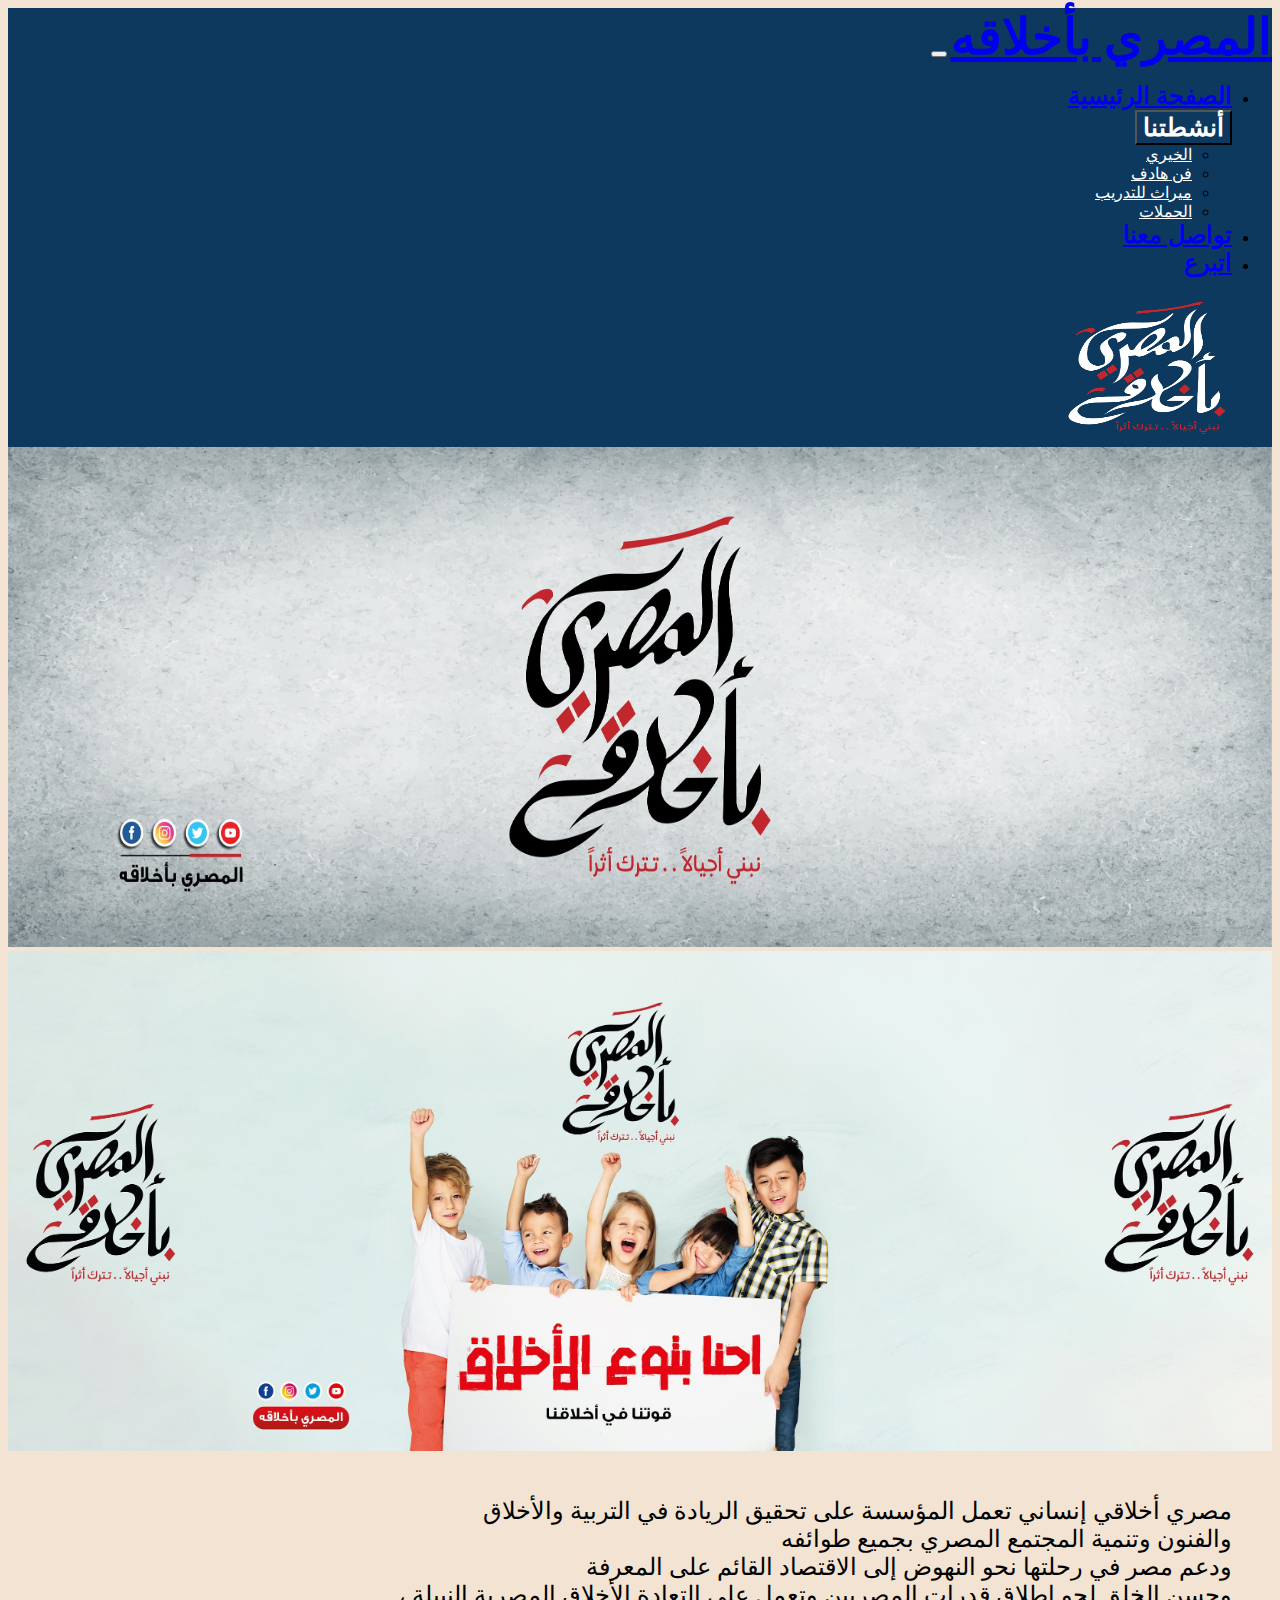
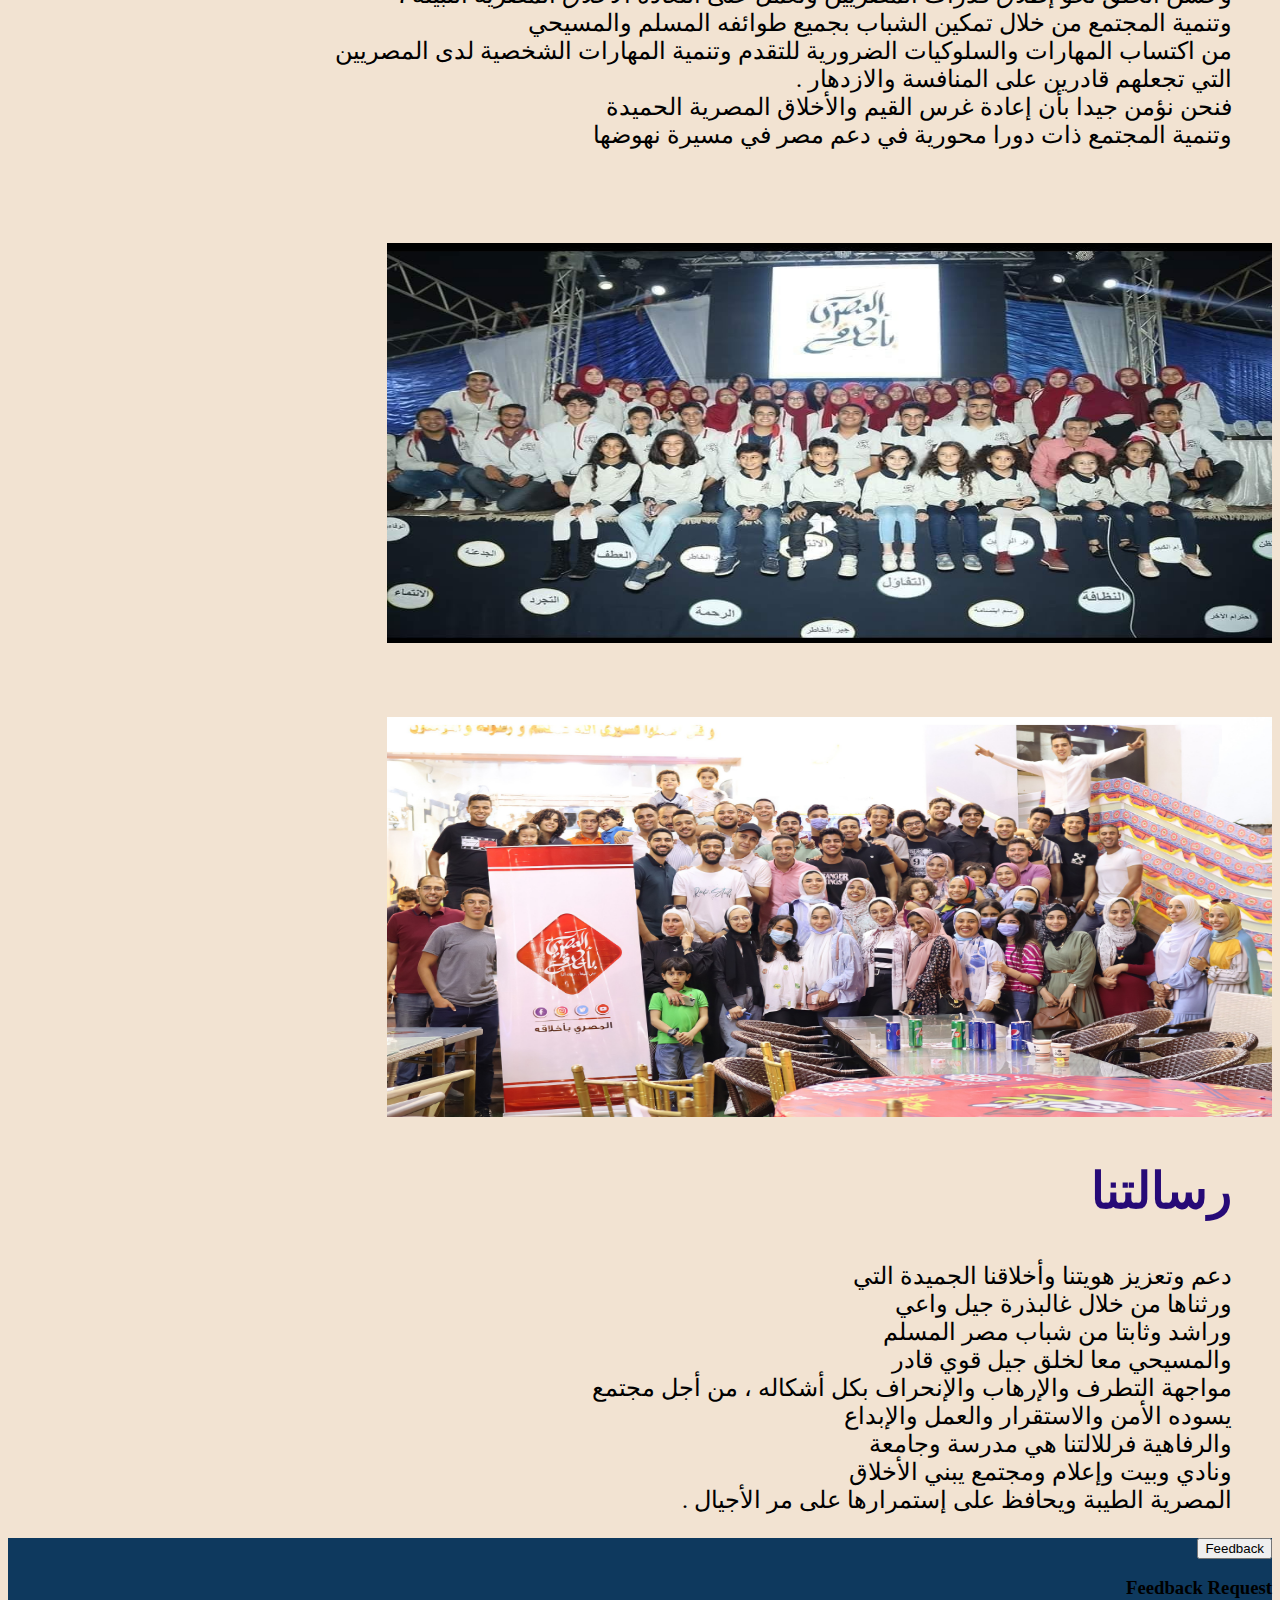
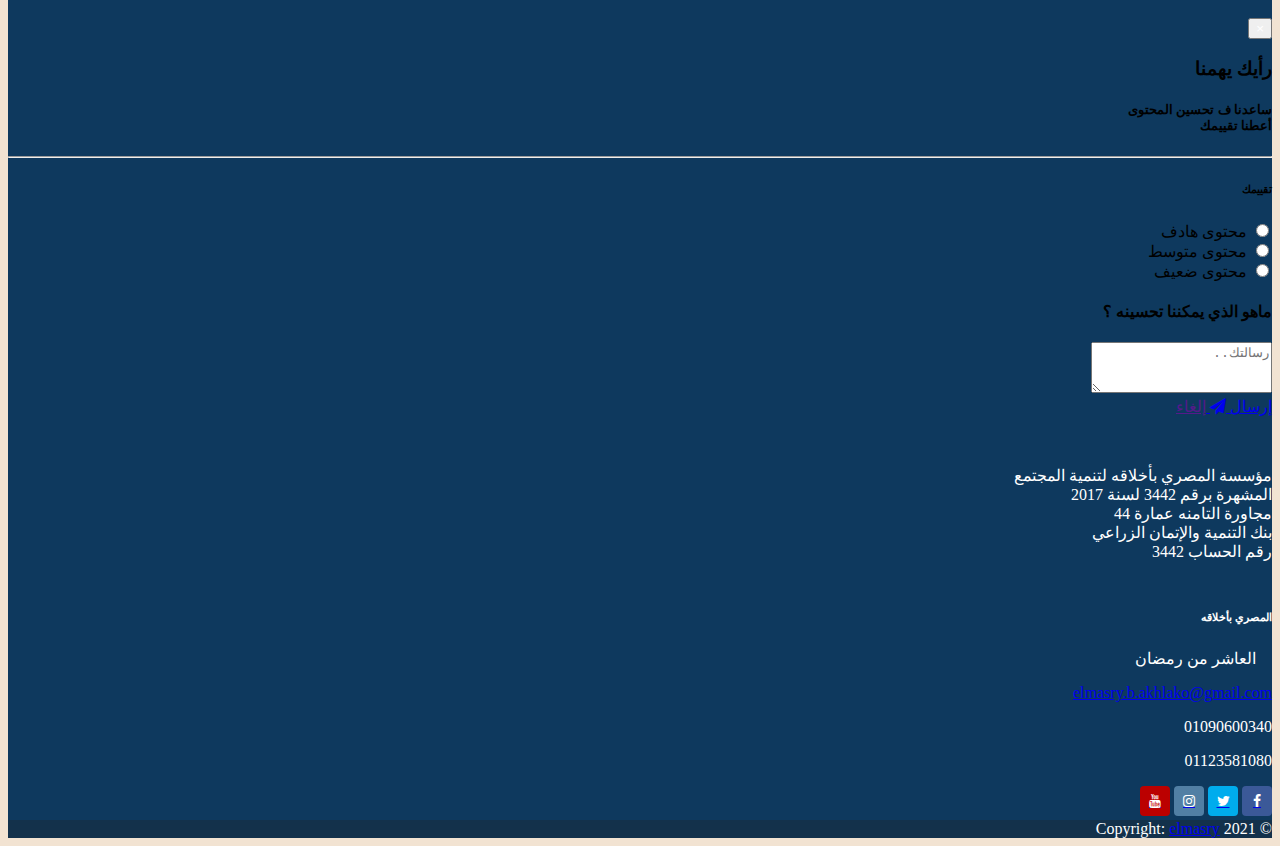
<file: index.html>
<!DOCTYPE html>
<html lang="en">

<head>
    <meta charset="UTF-8">
    <meta name="viewport" content="width=device-width, initial-scale=1.0">
    <title>Document</title>
    <link href="https://fonts.googleapis.com/css?family=Nunito:200,300,400,700" rel="stylesheet">
    <link rel="stylesheet" href="https://stackpath.bootstrapcdn.com/bootstrap/4.1.3/css/bootstrap.min.css"
        integrity="sha384-MCw98/SFnGE8fJT3GXwEOngsV7Zt27NXFoaoApmYm81iuXoPkFOJwJ8ERdknLPMO" crossorigin="anonymous">

    <link rel="stylesheet" href="https://cdnjs.cloudflare.com/ajax/libs/font-awesome/4.7.0/css/font-awesome.min.css">
    <link rel="stylesheet" href="style.css">


</head>

<body>
    <nav class="navbar navbar-expand-lg navbar-dark ">
        <div class="hak container-fluid">
            <a class="navbar-brand" href="index.html">المصري بأخلاقه</a>
            <button class="navbar-toggler" data-toggle="collapse" data-target="#navbarNav">
                <span class="navbar-toggler-icon"></span>
            </button>
            <div class="collapse navbar-collapse" id="navbarNav">
                <ul class="navbar-nav">
                    <li class="nav-item">
                        <a class="nav-link active" aria-current="page" href="index.html">الصفحة الرئيسية</a>
                    </li>
                    <div class="dropdown">
                        <button class="btn btn-default dropdown-toggle" type="button" id="dropdownMenu1"
                            data-toggle="dropdown" aria-haspopup="true" aria-expanded="true">
                            <b>أنشطتنا</b>
                            <span class="caret"></span>
                        </button>
                        <ul class="dropdown-menu" aria-labelledby="dropdownMenu1">
                            <li><a href="khairy.html">الخيري</a></li>
                            <li><a href="fan.html">فن هادف</a></li>
                            <li><a href="mirath.html">ميراث للتدريب</a></li>
                            <li><a href="hamalat.html">الحملات</a></li>
                        </ul>
                    </div>


                    <li class="nav-item">
                        <a class="nav-link " href="contact.html"> تواصل معنا</a>
                    </li>
                    <li class="nav-item">
                        <a class="nav-link " href="tabaro3.html"> اتبرع </a>
                    </li>
                </ul>
            </div>
        </div>


        <img src="img/logo RGB-01.png" style="width: 250px; height: 150px;" alt="photo">

    </nav>

    <div id="carouselExampleControls" class="carousel slide" data-ride="carousel">
        <div class="carousel-inner">
            <div class="carousel-item active">
                <img src="img/4.jpg" class="d-block " alt="...">
            </div>
            <div class="carousel-item">
                <img src="img/6.jpg" class="d-block " alt="...">
            </div>
        </div>

        <!-- control -->
        <a class="carousel-control-prev" href="#carouselExampleControls" role="button" data-slide="prev">
            <span class="carousel-control-prev-icon" aria-hidden="true"></span>
            <span class="sr-only">Previous</span>
        </a>
        <a class="carousel-control-next" href="#carouselExampleControls" role="button" data-slide="next">
            <span class="carousel-control-next-icon" aria-hidden="true"></span>
            <span class="sr-only">Next</span>
        </a>
    </div>
    <!-- <figure>
        <audio controls src="audio/ebni.mpeg" autoplay>
        </audio>
    </figure> -->
    <section class="container-fluid px-0">
        <div class="row justify-content-center">
            <div class="col-lg-6">
                <div id="headingGroup" class="text-white text-center d-none d-lg-block mt-5">
                    <blockquote style="color: black;">
                        <h2 style="color: rgb(39,10,119);font-weight: bold; font-size: 50px;"> </h2>
                        مصري أخلاقي إنساني تعمل المؤسسة على تحقيق الريادة في التربية والأخلاق <br>
                        والفنون وتنمية المجتمع المصري بجميع طوائفه <br>
                        ودعم مصر في رحلتها نحو النهوض إلى الاقتصاد القائم على المعرفة <br>
                        وحسن الخلق لحو إطلاق قدرات المصريين وتعمل على التعادة الأخلاق المصرية النبيلة ،<br>
                        وتنمية المجتمع من خلال تمكين الشباب بجميع طوائفه المسلم والمسيحي<br>
                        من اكتساب المهارات والسلوكيات الضرورية للتقدم وتنمية المهارات الشخصية لدى المصريين <br>
                        التي تجعلهم قادرين على المنافسة والازدهار . <br>
                        فنحن نؤمن جيدا بأن إعادة غرس القيم والأخلاق المصرية الحميدة<br>
                        وتنمية المجتمع ذات دورا محورية في دعم مصر في مسيرة نهوضها<br>
                    </blockquote>
                </div>
            </div>
            <div class="col-lg-6"><img class="img-fluid" src="img/MAIN.jpeg" alt=""></div>
        </div>
    </section>
    <section class="container-fluid px-0">
        <div class="row justify-content-center">
            <div class="col-lg-6"><img class="img-fluid" src="img/final (2).jpg" alt="">
            </div>
            <div class="col-lg-6">
                <div id="headingGroup" class="text-white text-center d-none d-lg-block mt-5">
                    <blockquote style="color: black;">
                        <h2 style="color: rgb(39, 10, 119);font-weight: bold; font-size: 50px;">رسالتنا </h2>
                        دعم وتعزيز هويتنا وأخلاقنا الجميدة التي<br>
                        ورثناها من خلال غالبذرة جيل واعي<br> وراشد وثابتا من شباب مصر المسلم <br> والمسيحي معا لخلق
                        جيل قوي قادر<br>
                        مواجهة التطرف والإرهاب والإنحراف بكل أشكاله ، من أجل مجتمع<br>

                        يسوده الأمن والاستقرار والعمل والإبداع<br>
                        والرفاهية فرللالتنا هي مدرسة وجامعة<br>
                        ونادي وبيت وإعلام ومجتمع يبني الأخلاق<br>
                        المصرية الطيبة ويحافظ على إستمرارها على مر الأجيال .
                    </blockquote>
                </div>
            </div>
        </div>
    </section>
    <!-- Footer -->
    <footer class=" back text-center text-lg-start bg-light text-muted">
        <section class="ft bg-gray" style=" top: 100px; background-color:#0e395e ; color: white;">
            <div class="container text-center text-md-start mt-5">
                <!-- Grid row -->
                <div class="row mt-3">
                    <button type="button" class="btn btn-outline-primary btn-lg openmodal" data-toggle="modal"
                        data-target="#myModal">Feedback</button>
                    <div id="myModal" class="modal fade" role="dialog" style="color: black;">
                        <div class="modal-dialog">
                            <div class="modal-content">
                                <div class="modal-header">
                                    <h3 class="mt-0">Feedback Request</h3>
                                    <!--Close/Cross Button--> <button type="button" class="close" data-dismiss="modal"
                                        style="color: white;">&times;</button>
                                </div>
                                <div class="modal-body text-center "> <i
                                        class="far fa-file-alt fa-4x mb-3 animated rotateIn icon1"></i>
                                    <h3>رأيك يهمنا </h3>
                                    <h5>ساعدنا ف تحسين المحتوى<strong><br>أعطنا تقييمك</strong></h5>
                                    <hr>
                                    <h6>تقييمك</h6>
                                </div>
                                <div class="form-check mb-4"> <input name="feedback" type="radio"> <label
                                        class="ml-3">محتوى هادف</label> </div>
                                <div class="form-check mb-4"> <input name="feedback" type="radio"> <label
                                        class="ml-3">محتوى متوسط</label>
                                </div>
                                <div class="form-check mb-4"> <input name="feedback" type="radio"> <label
                                        class="ml-3">محتوى ضعيف</label> </div>
                                <div class="text-center">
                                    <h4>ماهو الذي يمكننا تحسينه ؟</h4>
                                </div> <textarea type="textarea" placeholder="رسالتك.." rows="3"></textarea>
                                <div class="modal-footer"> <a href="mailto:elmasry.b.akhlako@gmail.com"
                                        class="btn btn-primary">إرسال <i class="fa fa-paper-plane"></i>
                                    </a> <a href="" class="btn btn-outline-primary" data-dismiss="modal">إلغاء</a>
                                </div>
                            </div>
                        </div>
                    </div>
                </div>
                <div class="row mt-3">
                    <!-- Grid column -->
                    <div class="col-md-3 col-lg-4 col-xl-3 mx-auto mb-4">
                        <!-- Content -->
                        <h6 class="text-uppercase fw-bold mb-4" style="margin-top: 50px;">
                            <i class="fas fa-gem me-3"></i>
                        </h6>
                        <p>
                            مؤسسة المصري بأخلاقه لتنمية المجتمع <br>
                            المشهرة برقم 3442 لسنة 2017 <br>
                            مجاورة التامنه عمارة 44 <br>
                            بنك التنمية والإتمان الزراعي <br>
                            رقم الحساب 3442
                        </p>
                    </div>

                    <!-- Grid column -->
                    <div class="col-md-4 col-lg-3 col-xl-3 mx-auto mb-md-0 mb-4">
                        <!-- Links -->
                        <h6 class="text-uppercase fw-bold mb-4" style="margin-top: 50px;">
                            <b>المصري بأخلاقه</b>
                        </h6>
                        <p><i class="fas fa-home me-3"></i> العاشر من رمضان</p>
                        <p>
                            <i class="fas fa-envelope me-3"></i>
                            <a class="text-reset fw-bold"
                                href="mailto:elmasry.b.akhlako@gmail.com">elmasry.b.akhlako@gmail.com</a>
                        </p>
                        <p><i class="fas fa-phone me-3"></i> 01090600340</p>
                        <p><i class="fas fa-print me-3"></i> 01123581080</p>
                    </div>
                </div>
            </div>
        </section>
        <div style="clear:both; margin-left:0px">
        </div>

        <section class="wow fadeIn bg-gray animated"
            style="visibility: visible; animation-name: fadeIn; background-color: #0e395e;">
            <div class="container">
                <div class="row">
                    <div class="col-md-12 col-sm-12 center-col text-center">
                        <a href="https://www.facebook.com/elmasry.b.akhlako/" class="btn social-icon button"
                            data-abc="true"><i class="fa fa-facebook btn-round"></i></a>
                        <a href="https://twitter.com/akhlako?s=08" class="btn social-icon button" data-abc="true"><i
                                class="fa fa-twitter btn-round"></i></a>
                        <a href="https://www.instagram.com/elmasry_bakhlako/?utm_medium=copy_link"
                            class="btn social-icon button" data-abc="true">
                            <i class="fa fa-instagram btn-round"></i></a>
                        <a href="https://www.youtube.com/channel/UCk09HubBhF2yIQePOzalS5g"
                            class="btn social-icon button" data-abc="true"><i class="fa fa-youtube btn-round"></i></a>


                    </div>
                </div>
            </div>
            <!-- Section: Links  -->
            <div class="text-center p-4" style="background-color:#13314b; color:white;">
                © 2021 Copyright:
                <a class="text-reset fw-bold" href="index.html">elmasry</a>
            </div>
            </div>
        </section>

    </footer>
    <script src="https://code.jquery.com/jquery-3.3.1.slim.min.js"
        integrity="sha384-q8i/X+965DzO0rT7abK41JStQIAqVgRVzpbzo5smXKp4YfRvH+8abtTE1Pi6jizo" crossorigin="anonymous">
    </script>
    <script src="https://cdnjs.cloudflare.com/ajax/libs/popper.js/1.14.3/umd/popper.min.js"
        integrity="sha384-ZMP7rVo3mIykV+2+9J3UJ46jBk0WLaUAdn689aCwoqbBJiSnjAK/l8WvCWPIPm49" crossorigin="anonymous">
    </script>
    <script src="https://stackpath.bootstrapcdn.com/bootstrap/4.1.3/js/bootstrap.min.js"
        integrity="sha384-ChfqqxuZUCnJSK3+MXmPNIyE6ZbWh2IMqE241rYiqJxyMiZ6OW/JmZQ5stwEULTy" crossorigin="anonymous">
    </script>


</body>

</html>
</file>
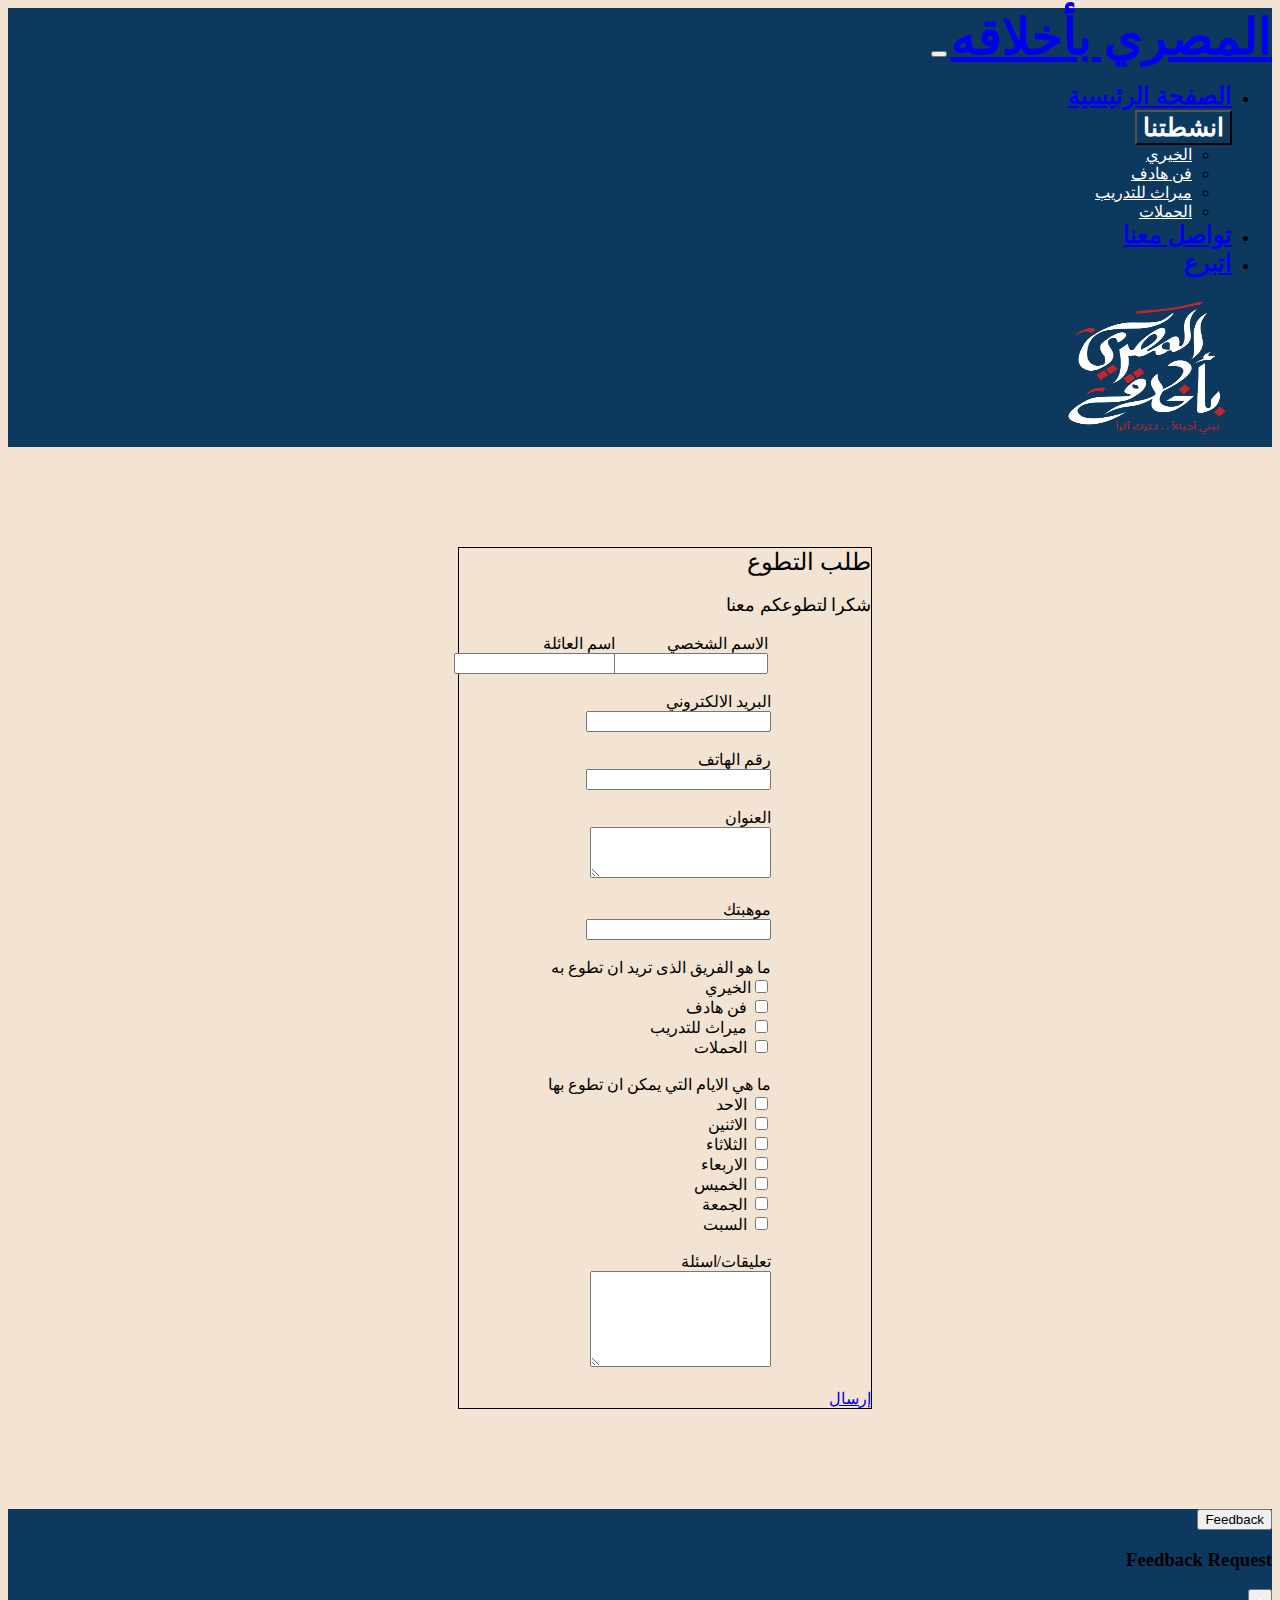
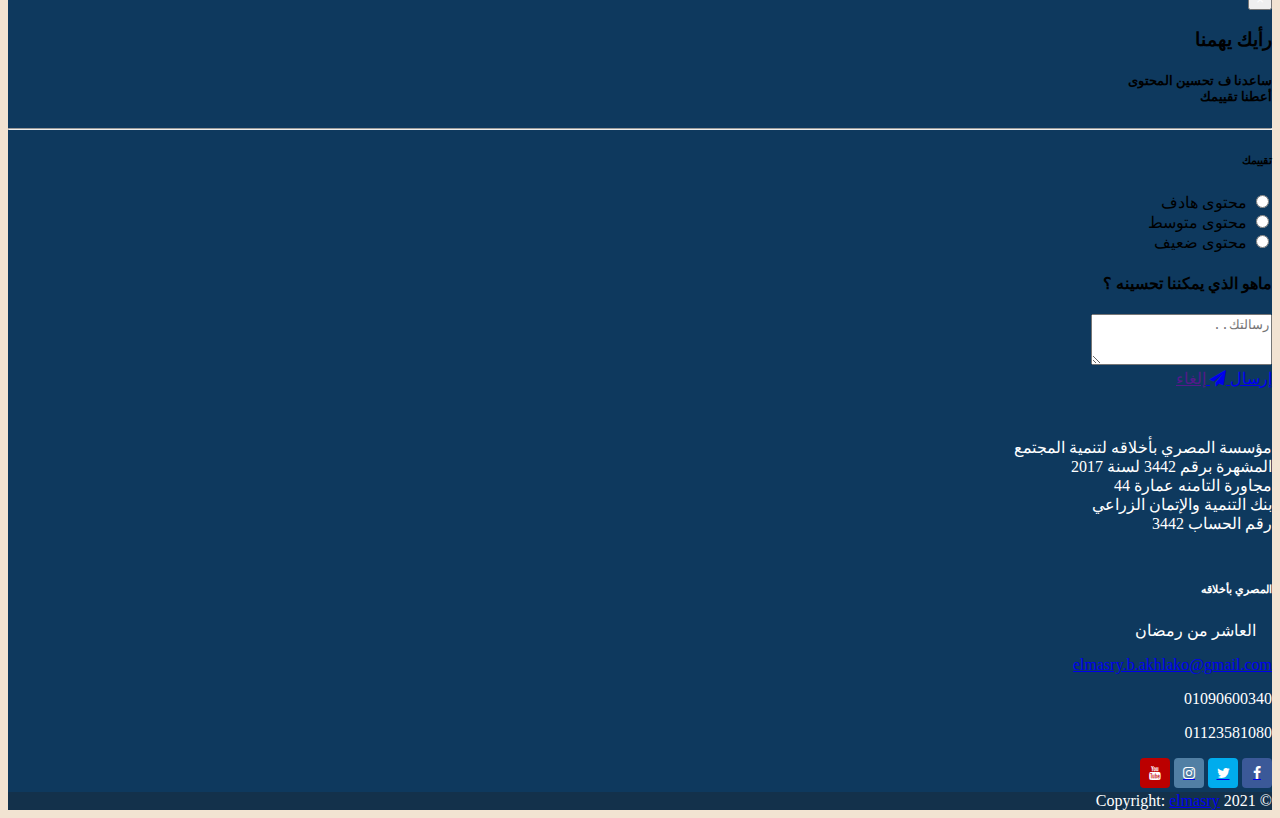
<file: contact.html>
<!DOCTYPE html>
<html lang="en">

<head>
    <meta charset="UTF-8">
    <meta name="viewport" content="width=device-width, initial-scale=1.0">
    <title>Document</title>
    <link href="https://fonts.googleapis.com/css?family=Nunito:200,300,400,700" rel="stylesheet">


    <link rel="stylesheet" href="https://stackpath.bootstrapcdn.com/bootstrap/4.1.3/css/bootstrap.min.css"
        integrity="sha384-MCw98/SFnGE8fJT3GXwEOngsV7Zt27NXFoaoApmYm81iuXoPkFOJwJ8ERdknLPMO" crossorigin="anonymous">

    <link rel="stylesheet" href="https://cdnjs.cloudflare.com/ajax/libs/font-awesome/4.7.0/css/font-awesome.min.css">
    <link rel="stylesheet" href="style.css">



</head>

<body>
    <nav class="navbar navbar-expand-lg navbar-dark ">
        <div class="hak container-fluid">
            <a class="navbar-brand" href="index.html">المصري بأخلاقه</a>
            <button class="navbar-toggler" data-toggle="collapse" data-target="#navbarNav">
                <span class="navbar-toggler-icon"></span>
            </button>
            <div class="collapse navbar-collapse" id="navbarNav">
                <ul class="navbar-nav">
                    <li class="nav-item">
                        <a class="nav-link active" aria-current="page" href="index.html">الصفحة الرئيسية</a>
                    </li>
                    <div class="dropdown">
                        <button class="btn btn-default dropdown-toggle" type="button" id="dropdownMenu1"
                            data-toggle="dropdown" aria-haspopup="true" aria-expanded="true">
                            <b>انشطتنا</b>
                            <span class="caret"></span>
                        </button>
                        <ul class="dropdown-menu" aria-labelledby="dropdownMenu1">
                            <li><a href="khairy.html">الخيري</a></li>
                            <li><a href="fan.html">فن هادف</a></li>
                            <li><a href="mirath.html">ميراث للتدريب</a></li>
                            <li><a href="hamalat.html">الحملات</a></li>
                        </ul>
                    </div>

                    <li class="nav-item">
                        <a class="nav-link " href="contact.html"> تواصل معنا</a>
                    </li>
                    <li class="nav-item">
                        <a class="nav-link " href="tabaro3.html"> اتبرع </a>
                    </li>
                </ul>
            </div>
        </div>


        <img src="img/logo RGB-01.png" style="width: 250px; height: 150px;" alt="photo">

    </nav>

    <form method="post" action="//submit.form" onSubmit="return validateForm();" class="frm ">
        <div style="padding-bottom: 18px;font-size : 24px;direction: rtl;">طلب التطوع</div>
        <div style="padding-bottom: 18px;font-size : 18px;">شكرا لتطوعكم معنا
        </div>
        <div style="display: flex; padding-bottom: 18px;max-width : 450px;" class="infrm">
            <div style=" margin-left: 0; margin-right: 1%; width: 49%;">الاسم الشخصي<br />
                <input type="text" id="data_3" name="data_3" style="max-width: 100%;" class="form-control" />
            </div>
            <span></span>
            <div style=" margin-left: 1%; margin-right: 0; width: 49%;">اسم العائلة<br />
                <input type="text" id="data_4" name="data_4" style="max-width: 100%;" class="form-control" />
            </div>
        </div>
        <div style="padding-bottom: 18px;" class="infrm">البريد الالكتروني<br />
            <input type="text" id="data_5" name="data_5" style="max-width : 450px;" class="form-control" />
        </div>
        <div style="padding-bottom: 18px;" class="infrm">رقم الهاتف<br />
            <input type="text" id="data_6" name="data_6" style="max-width : 250px;" class="form-control" />
        </div>
        <div style="padding-bottom: 18px;" class="infrm">العنوان<br />
            <textarea id="data_7" false name="data_7" style="max-width : 450px;" rows="3"
                class="form-control"></textarea>
        </div>
        <div style="padding-bottom: 18px;" class="infrm">موهبتك <br />
            <input type="text" id="data_6" name="data_6" style="max-width : 250px;" class="form-control" />
        </div>
        <div style="padding-bottom: 18px;" class="infrm">ما هو الفريق الذى تريد ان تطوع به<br />
            <span><input type="checkbox" id="data_8_0" name="data_8" value="Sunday" />الخيري</span><br />
            <span><input type="checkbox" id="data_8_1" name="data_8" value="Monday" /> فن هادف</span><br />
            <span><input type="checkbox" id="data_8_2" name="data_8" value="Tuesday" /> ميراث للتدريب</span><br />
            <span><input type="checkbox" id="data_8_3" name="data_8" value="Wednesday" /> الحملات</span><br />
        </div>


        <div style="padding-bottom: 18px;" class="infrm">ما هي الايام التي يمكن ان تطوع بها<br />
            <span><input type="checkbox" id="data_8_0" name="data_8" value="Sunday" /> الاحد</span><br />
            <span><input type="checkbox" id="data_8_1" name="data_8" value="Monday" /> الاثنين</span><br />
            <span><input type="checkbox" id="data_8_2" name="data_8" value="Tuesday" /> الثلاثاء</span><br />
            <span><input type="checkbox" id="data_8_3" name="data_8" value="Wednesday" /> الاربعاء</span><br />
            <span><input type="checkbox" id="data_8_4" name="data_8" value="Thursday" /> الخميس</span><br />
            <span><input type="checkbox" id="data_8_5" name="data_8" value="Friday" /> الجمعة</span><br />
            <span><input type="checkbox" id="data_8_6" name="data_8" value="Saturday" /> السبت</span><br />
        </div>

        <div style="padding-bottom: 18px;" class="infrm">تعليقات/اسئلة<br />
            <textarea id="data_9" false name="data_9" style="max-width : 450px;" rows="6"
                class="form-control"></textarea>
        </div>
        <div class="modal-footer"> <a href="mailto:elmasry.b.akhlako@gmail.com" class="btn btn-primary">إرسال
            </a>
        </div>
    </form>

    <!-- Footer -->
    <footer class=" back text-center text-lg-start bg-light text-muted">
        <section class="ft bg-gray" style=" top: 100px; background-color:#0e395e ; color: white;">
            <div class="container text-center text-md-start mt-5">
                <!-- Grid row -->
                <div class="row mt-3">
                    <button type="button" class="btn btn-outline-primary btn-lg openmodal" data-toggle="modal"
                        data-target="#myModal">Feedback</button>
                    <div id="myModal" class="modal fade" role="dialog" style="color: black;">
                        <div class="modal-dialog">
                            <div class="modal-content">
                                <div class="modal-header">
                                    <h3 class="mt-0">Feedback Request</h3>
                                    <!--Close/Cross Button--> <button type="button" class="close" data-dismiss="modal"
                                        style="color: white;">&times;</button>
                                </div>
                                <div class="modal-body text-center "> <i
                                        class="far fa-file-alt fa-4x mb-3 animated rotateIn icon1"></i>
                                    <h3>رأيك يهمنا </h3>
                                    <h5>ساعدنا ف تحسين المحتوى<strong><br>أعطنا تقييمك</strong></h5>
                                    <hr>
                                    <h6>تقييمك</h6>
                                </div>
                                <div class="form-check mb-4"> <input name="feedback" type="radio"> <label
                                        class="ml-3">محتوى هادف</label> </div>
                                <div class="form-check mb-4"> <input name="feedback" type="radio"> <label
                                        class="ml-3">محتوى متوسط</label>
                                </div>
                                <div class="form-check mb-4"> <input name="feedback" type="radio"> <label
                                        class="ml-3">محتوى ضعيف</label> </div>
                                <div class="text-center">
                                    <h4>ماهو الذي يمكننا تحسينه ؟</h4>
                                </div> <textarea type="textarea" placeholder="رسالتك.." rows="3"></textarea>
                                <div class="modal-footer"> <a href="mailto:elmasry.b.akhlako@gmail.com"
                                        class="btn btn-primary">إرسال <i class="fa fa-paper-plane"></i>
                                    </a> <a href="" class="btn btn-outline-primary" data-dismiss="modal">إلغاء</a>
                                </div>
                            </div>
                        </div>
                    </div>
                </div>
                <div class="row mt-3">
                    <!-- Grid column -->
                    <div class="col-md-3 col-lg-4 col-xl-3 mx-auto mb-4">
                        <!-- Content -->
                        <h6 class="text-uppercase fw-bold mb-4" style="margin-top: 50px;">
                            <i class="fas fa-gem me-3"></i>
                        </h6>
                        <p>
                            مؤسسة المصري بأخلاقه لتنمية المجتمع <br>
                            المشهرة برقم 3442 لسنة 2017 <br>
                            مجاورة التامنه عمارة 44 <br>
                            بنك التنمية والإتمان الزراعي <br>
                            رقم الحساب 3442
                        </p>
                    </div>

                    <!-- Grid column -->
                    <div class="col-md-4 col-lg-3 col-xl-3 mx-auto mb-md-0 mb-4">
                        <!-- Links -->
                        <h6 class="text-uppercase fw-bold mb-4" style="margin-top: 50px;">
                            <b>المصري بأخلاقه</b>
                        </h6>
                        <p><i class="fas fa-home me-3"></i> العاشر من رمضان</p>
                        <p>
                            <i class="fas fa-envelope me-3"></i>
                            <a class="text-reset fw-bold"
                                href="mailto:elmasry.b.akhlako@gmail.com">elmasry.b.akhlako@gmail.com</a> </p>
                        <p><i class="fas fa-phone me-3"></i> 01090600340</p>
                        <p><i class="fas fa-print me-3"></i> 01123581080</p>
                    </div>
                </div>
            </div>
        </section>
        <div style="clear:both; margin-left:0px">
        </div>

        <section class="wow fadeIn bg-gray animated"
            style="visibility: visible; animation-name: fadeIn; background-color: #0e395e;">
            <div class="container">
                <div class="row">
                    <div class="col-md-12 col-sm-12 center-col text-center">
                        <a href="https://www.facebook.com/elmasry.b.akhlako/" class="btn social-icon button"
                            data-abc="true"><i class="fa fa-facebook btn-round"></i></a>
                        <a href="https://twitter.com/akhlako?s=08" class="btn social-icon button" data-abc="true"><i
                                class="fa fa-twitter btn-round"></i></a>
                        <a href="https://www.instagram.com/elmasry_bakhlako/?utm_medium=copy_link"
                            class="btn social-icon button" data-abc="true">
                            <i class="fa fa-instagram btn-round"></i></a>
                        <a href="https://www.youtube.com/channel/UCk09HubBhF2yIQePOzalS5g"
                            class="btn social-icon button" data-abc="true"><i class="fa fa-youtube btn-round"></i></a>


                    </div>
                </div>
            </div>
            <!-- Section: Links  -->
            <div class="text-center p-4" style="background-color:#13314b; color:white;">
                © 2021 Copyright:
                <a class="text-reset fw-bold" href="index.html">elmasry</a>
            </div>
            </div>
        </section>

    </footer>
    <script src="https://code.jquery.com/jquery-3.3.1.slim.min.js"
        integrity="sha384-q8i/X+965DzO0rT7abK41JStQIAqVgRVzpbzo5smXKp4YfRvH+8abtTE1Pi6jizo" crossorigin="anonymous">
    </script>
    <script src="https://cdnjs.cloudflare.com/ajax/libs/popper.js/1.14.3/umd/popper.min.js"
        integrity="sha384-ZMP7rVo3mIykV+2+9J3UJ46jBk0WLaUAdn689aCwoqbBJiSnjAK/l8WvCWPIPm49" crossorigin="anonymous">
    </script>
    <script src="https://stackpath.bootstrapcdn.com/bootstrap/4.1.3/js/bootstrap.min.js"
        integrity="sha384-ChfqqxuZUCnJSK3+MXmPNIyE6ZbWh2IMqE241rYiqJxyMiZ6OW/JmZQ5stwEULTy" crossorigin="anonymous">
    </script>


</body>

</html>
</file>
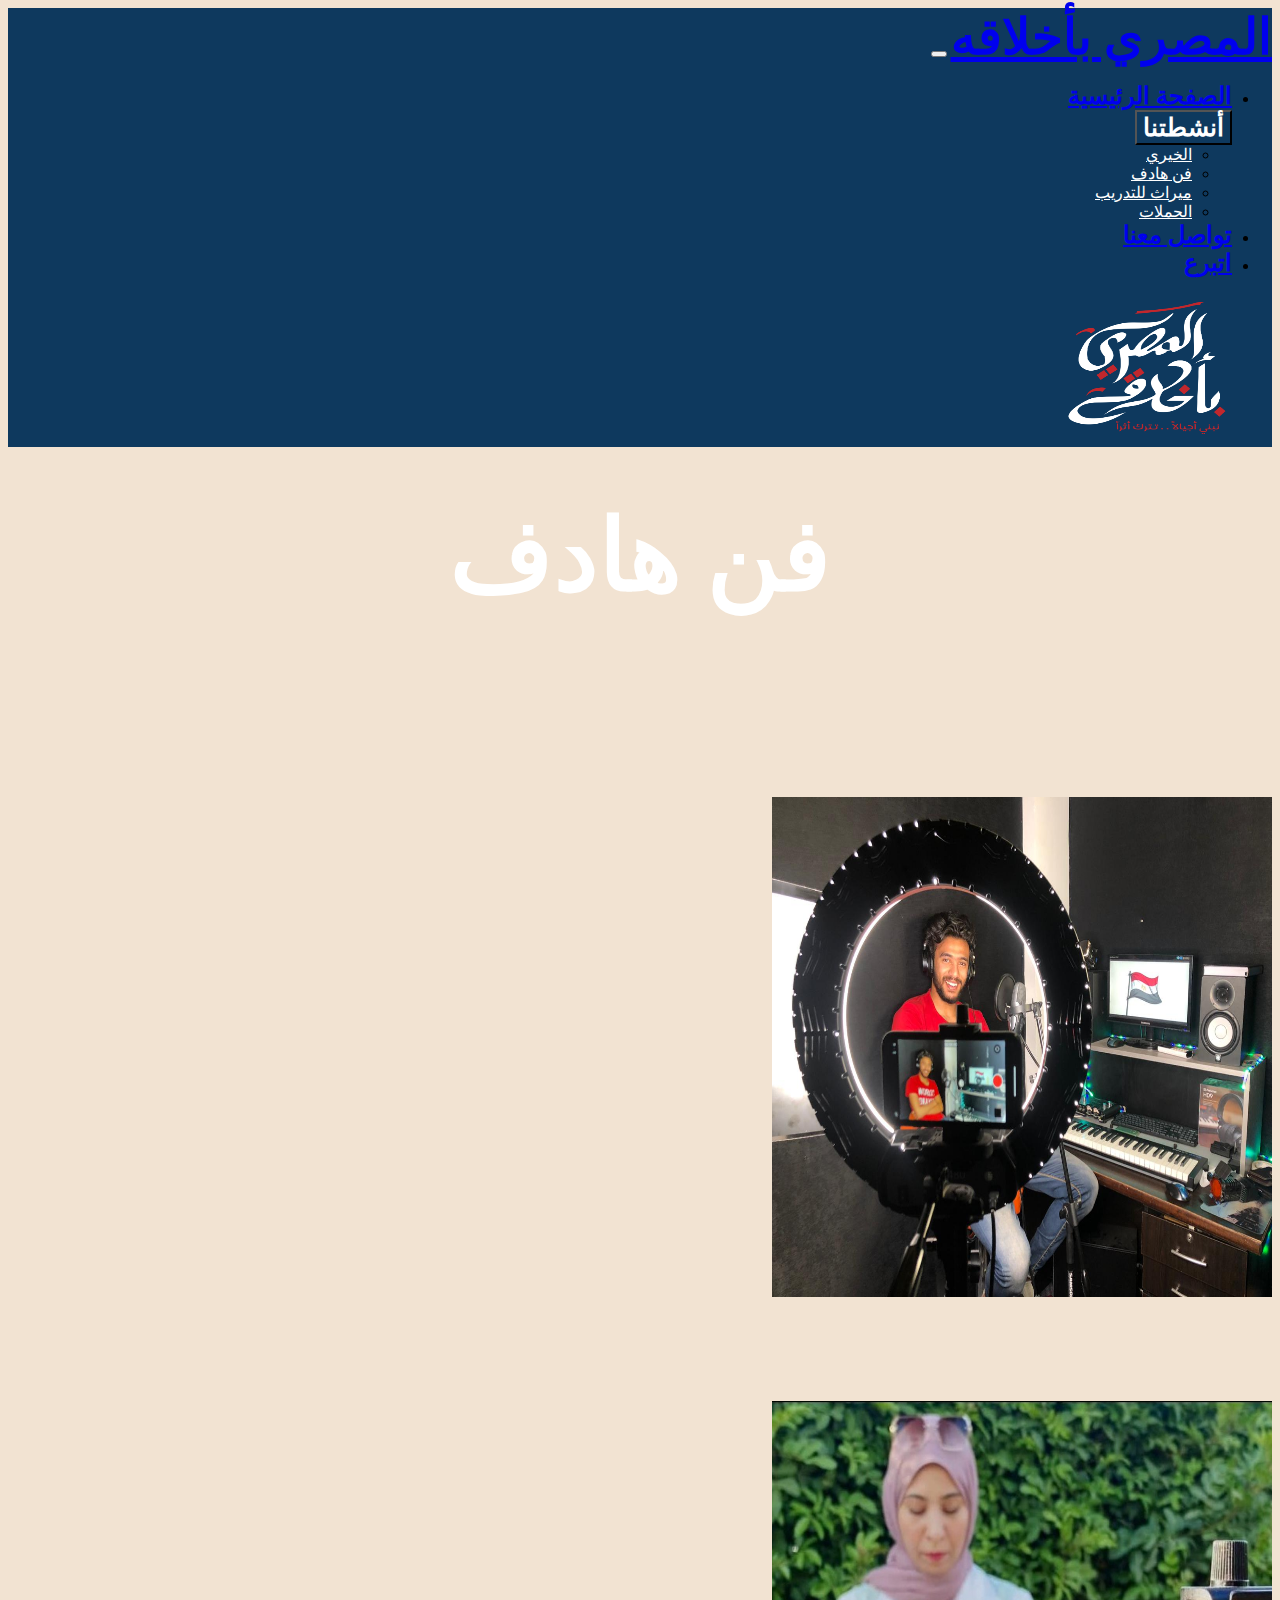
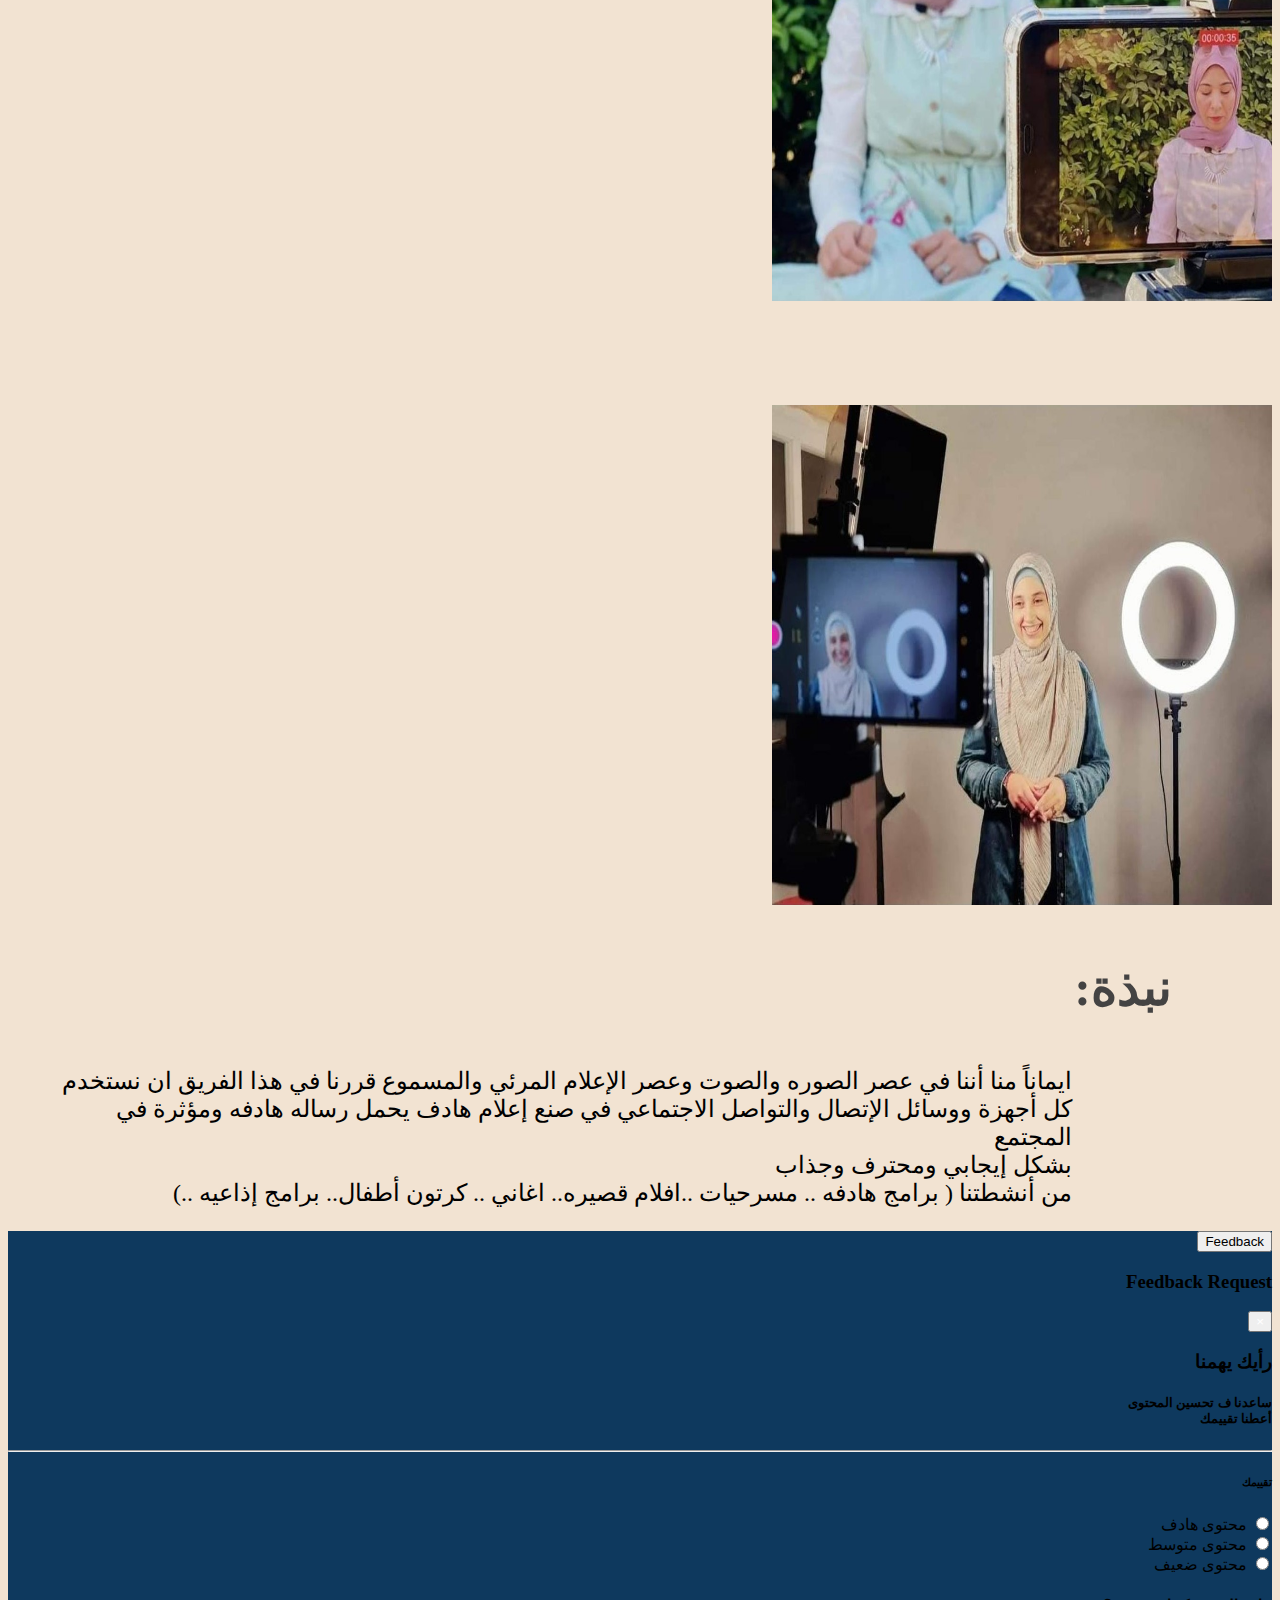
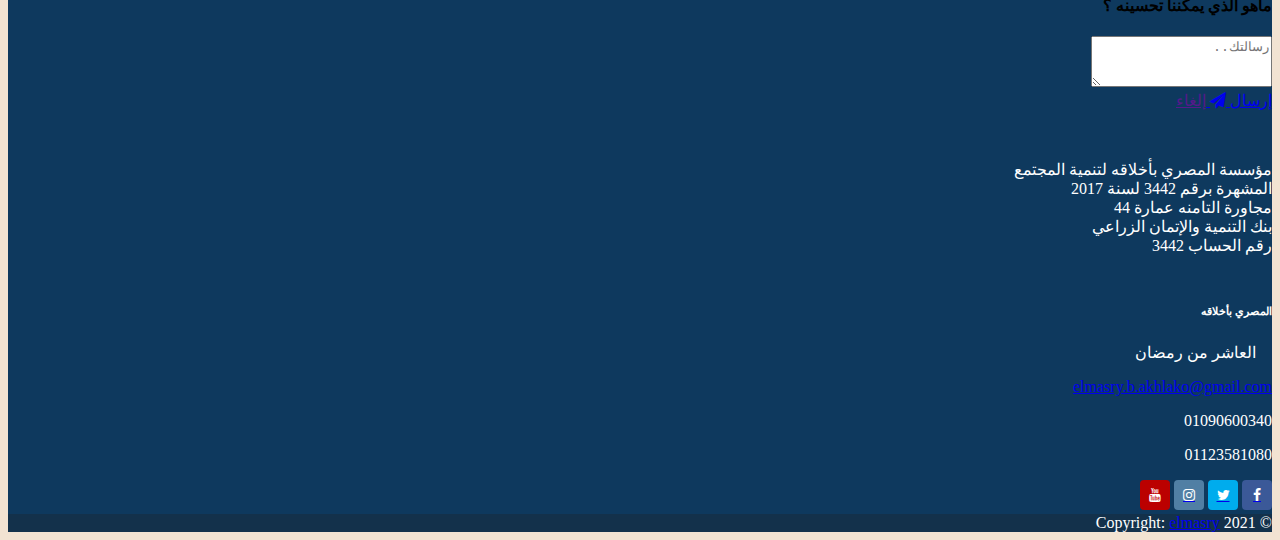
<file: fan.html>
<!DOCTYPE html>
<html lang="en">

<head>
    <meta charset="UTF-8">
    <meta name="viewport" content="width=device-width, initial-scale=1.0">

    <link href="https://fonts.googleapis.com/css?family=Nunito:200,300,400,700" rel="stylesheet">


    <link rel="stylesheet" href="https://stackpath.bootstrapcdn.com/bootstrap/4.1.3/css/bootstrap.min.css"
        integrity="sha384-MCw98/SFnGE8fJT3GXwEOngsV7Zt27NXFoaoApmYm81iuXoPkFOJwJ8ERdknLPMO" crossorigin="anonymous">

    <link rel="stylesheet" href="https://cdnjs.cloudflare.com/ajax/libs/font-awesome/4.7.0/css/font-awesome.min.css">
    <link rel="stylesheet" href="style.css">
    <title>Document</title>
</head>

<body>
    <nav class="navbar navbar-expand-lg navbar-dark ">
        <div class="hak container-fluid">
            <a class="navbar-brand" href="index.html">المصري بأخلاقه</a>
            <button class="navbar-toggler" data-toggle="collapse" data-target="#navbarNav">
                <span class="navbar-toggler-icon"></span>
            </button>
            <div class="collapse navbar-collapse" id="navbarNav">
                <ul class="navbar-nav">
                    <li class="nav-item">
                        <a class="nav-link active" aria-current="page" href="index.html">الصفحة الرئيسية</a>
                    </li>
                    <div class="dropdown">
                        <button class="btn btn-default dropdown-toggle" type="button" id="dropdownMenu1"
                            data-toggle="dropdown" aria-haspopup="true" aria-expanded="true">
                            <b>أنشطتنا</b>
                            <span class="caret"></span>
                        </button>
                        <ul class="dropdown-menu" aria-labelledby="dropdownMenu1">
                            <li><a href="khairy.html">الخيري</a></li>
                            <li><a href="fan.html">فن هادف</a></li>
                            <li><a href="mirath.html">ميراث للتدريب</a></li>
                            <li><a href="hamalat.html">الحملات</a></li>

                        </ul>
                    </div>


                    <li class="nav-item">
                        <a class="nav-link " href="contact.html">تواصل معنا </a>
                    </li>
                    <li class="nav-item">
                        <a class="nav-link " href="tabaro3.html"> اتبرع </a>
                    </li>
                </ul>
            </div>
        </div>


        <img src="img/logo RGB-01.png" style="width: 250px; height: 150px;" alt="photo">

    </nav>


    <h2 style="text-align: center; font-size:100px; color: white; margin-top: 50px;"> <b>فن هادف</b></h2>

    <div class="container-fluid">

        <div class="row " style="margin-left:75px;">

            <div class="col-md-4 col-sm-12">

                <img src="img/fn1.jpeg" style="width: 500px;height: 500px; margin-top: 100px; " alt="">





            </div>
            <div class="col-md-4 col-sm-12">

                <img src="img/fn2.jpeg" style="width:500px;height: 500px; margin-top: 100px; " alt="">




            </div>
            <div class="col-md-4 col-sm-12">

                <img src="img/fn3.jpeg" style="width:500px;height: 500px;  margin-top: 100px;  " alt="">


            </div>



        </div>


    </div>
    <h3
        style=" font-size:50px; color: rgb(68, 67, 67); margin-top: 50px;width: 100px; margin-right: 100px; font-weight: bold;">
        نبذة:
    </h3>
    <div id="headingGroup" class="text-white text-center d-lg-block mt-5">
        <blockquote style="text-align: right; margin-right:200px ;color: black;">

            ايماناً منا أننا في عصر الصوره والصوت وعصر الإعلام المرئي والمسموع قررنا في هذا الفريق ان نستخدم <br>
            كل أجهزة ووسائل الإتصال والتواصل الاجتماعي في صنع إعلام هادف يحمل رساله هادفه ومؤثرة في المجتمع<br>
            بشكل إيجابي ومحترف وجذاب <br>
            من أنشطتنا ( برامج هادفه .. مسرحيات ..افلام قصيره.. اغاني .. كرتون أطفال.. برامج إذاعيه ..)<br>
        </blockquote>

    </div>
    <footer class=" back text-center text-lg-start bg-light text-muted">
        <section class="ft bg-gray" style=" top: 100px; background-color:#0e395e ; color: white;">
            <div class="container text-center text-md-start mt-5">
                <!-- Grid row -->
                <div class="row mt-3">
                    <button type="button" class="btn btn-outline-primary btn-lg openmodal" data-toggle="modal"
                        data-target="#myModal">Feedback</button>
                    <div id="myModal" class="modal fade" role="dialog" style="color: black;">
                        <div class="modal-dialog">
                            <div class="modal-content">
                                <div class="modal-header">
                                    <h3 class="mt-0">Feedback Request</h3>
                                    <!--Close/Cross Button--> <button type="button" class="close" data-dismiss="modal"
                                        style="color: white;">&times;</button>
                                </div>
                                <div class="modal-body text-center "> <i
                                        class="far fa-file-alt fa-4x mb-3 animated rotateIn icon1"></i>
                                    <h3>رأيك يهمنا </h3>
                                    <h5>ساعدنا ف تحسين المحتوى<strong><br>أعطنا تقييمك</strong></h5>
                                    <hr>
                                    <h6>تقييمك</h6>
                                </div>
                                <div class="form-check mb-4"> <input name="feedback" type="radio"> <label
                                        class="ml-3">محتوى هادف</label> </div>
                                <div class="form-check mb-4"> <input name="feedback" type="radio"> <label
                                        class="ml-3">محتوى متوسط</label>
                                </div>
                                <div class="form-check mb-4"> <input name="feedback" type="radio"> <label
                                        class="ml-3">محتوى ضعيف</label> </div>
                                <div class="text-center">
                                    <h4>ماهو الذي يمكننا تحسينه ؟</h4>
                                </div> <textarea type="textarea" placeholder="رسالتك.." rows="3"></textarea>
                                <div class="modal-footer"> <a href="mailto:elmasry.b.akhlako@gmail.com"
                                        class="btn btn-primary">إرسال <i class="fa fa-paper-plane"></i>
                                    </a> <a href="" class="btn btn-outline-primary" data-dismiss="modal">إلغاء</a>
                                </div>
                            </div>
                        </div>
                    </div>
                </div>
                <div class="row mt-3">
                    <!-- Grid column -->
                    <div class="col-md-3 col-lg-4 col-xl-3 mx-auto mb-4">
                        <!-- Content -->
                        <h6 class="text-uppercase fw-bold mb-4" style="margin-top: 50px;">
                            <i class="fas fa-gem me-3"></i>
                        </h6>
                        <p>
                            مؤسسة المصري بأخلاقه لتنمية المجتمع <br>
                            المشهرة برقم 3442 لسنة 2017 <br>
                            مجاورة التامنه عمارة 44 <br>
                            بنك التنمية والإتمان الزراعي <br>
                            رقم الحساب 3442
                        </p>
                    </div>

                    <!-- Grid column -->
                    <div class="col-md-4 col-lg-3 col-xl-3 mx-auto mb-md-0 mb-4">
                        <!-- Links -->
                        <h6 class="text-uppercase fw-bold mb-4" style="margin-top: 50px;">
                            <b>المصري بأخلاقه</b>
                        </h6>
                        <p><i class="fas fa-home me-3"></i> العاشر من رمضان</p>
                        <p>
                            <i class="fas fa-envelope me-3"></i>
                            <a class="text-reset fw-bold"
                                href="mailto:elmasry.b.akhlako@gmail.com">elmasry.b.akhlako@gmail.com</a> </p>
                        <p><i class="fas fa-phone me-3"></i> 01090600340</p>
                        <p><i class="fas fa-print me-3"></i> 01123581080</p>
                    </div>
                </div>
            </div>
        </section>
        <div style="clear:both; margin-left:0px">
        </div>

        <section class="wow fadeIn bg-gray animated"
            style="visibility: visible; animation-name: fadeIn; background-color: #0e395e;">
            <div class="container">
                <div class="row">
                    <div class="col-md-12 col-sm-12 center-col text-center">
                        <a href="https://www.facebook.com/elmasry.b.akhlako/" class="btn social-icon button"
                            data-abc="true"><i class="fa fa-facebook btn-round"></i></a>
                        <a href="https://twitter.com/akhlako?s=08" class="btn social-icon button" data-abc="true"><i
                                class="fa fa-twitter btn-round"></i></a>
                        <a href="https://www.instagram.com/elmasry_bakhlako/?utm_medium=copy_link"
                            class="btn social-icon button" data-abc="true">
                            <i class="fa fa-instagram btn-round"></i></a>
                        <a href="https://www.youtube.com/channel/UCk09HubBhF2yIQePOzalS5g"
                            class="btn social-icon button" data-abc="true"><i class="fa fa-youtube btn-round"></i></a>


                    </div>
                </div>
            </div>
            <!-- Section: Links  -->
            <div class="text-center p-4" style="background-color:#13314b; color:white;">
                © 2021 Copyright:
                <a class="text-reset fw-bold" href="index.html">elmasry</a>
            </div>
            </div>
        </section>

    </footer>


    <script src="https://code.jquery.com/jquery-3.3.1.slim.min.js"
        integrity="sha384-q8i/X+965DzO0rT7abK41JStQIAqVgRVzpbzo5smXKp4YfRvH+8abtTE1Pi6jizo" crossorigin="anonymous">
    </script>
    <script src="https://cdnjs.cloudflare.com/ajax/libs/popper.js/1.14.3/umd/popper.min.js"
        integrity="sha384-ZMP7rVo3mIykV+2+9J3UJ46jBk0WLaUAdn689aCwoqbBJiSnjAK/l8WvCWPIPm49" crossorigin="anonymous">
    </script>
    <script src="https://stackpath.bootstrapcdn.com/bootstrap/4.1.3/js/bootstrap.min.js"
        integrity="sha384-ChfqqxuZUCnJSK3+MXmPNIyE6ZbWh2IMqE241rYiqJxyMiZ6OW/JmZQ5stwEULTy" crossorigin="anonymous">
    </script>


</body>

</html>
</file>
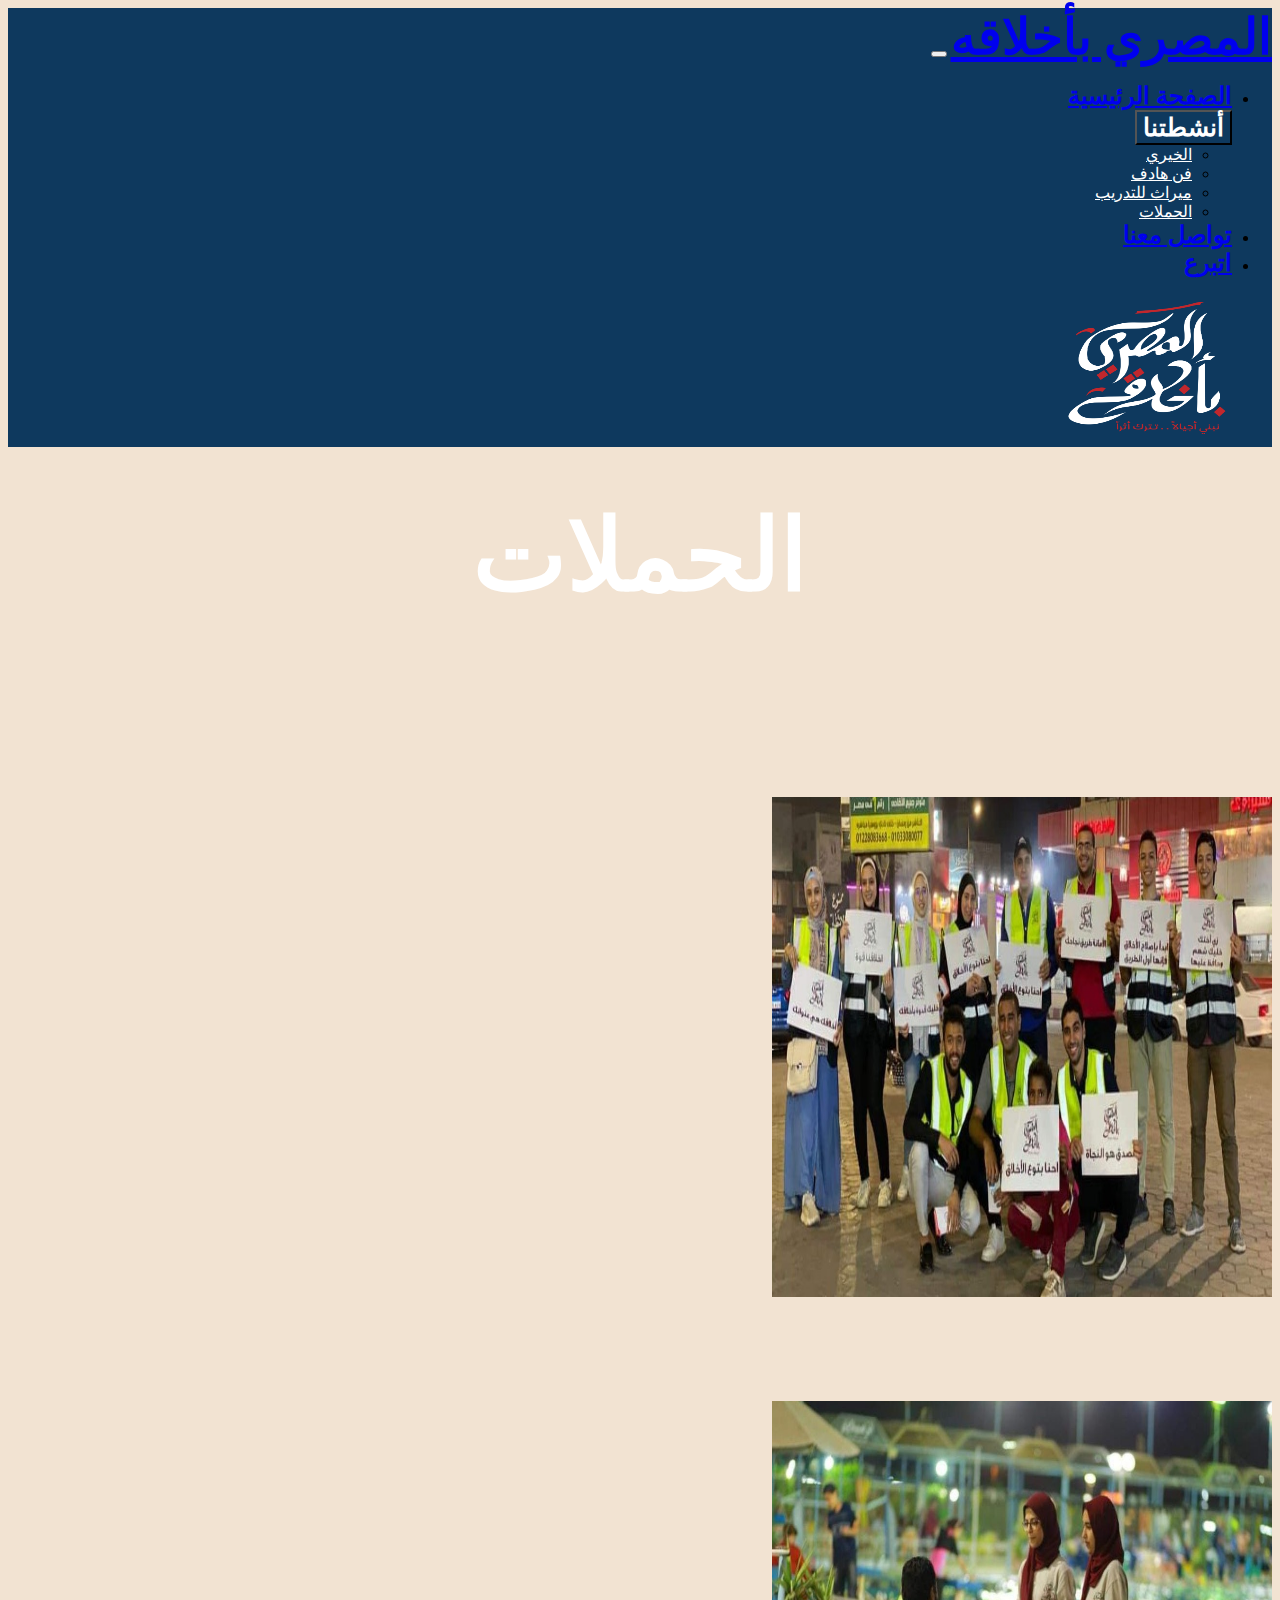
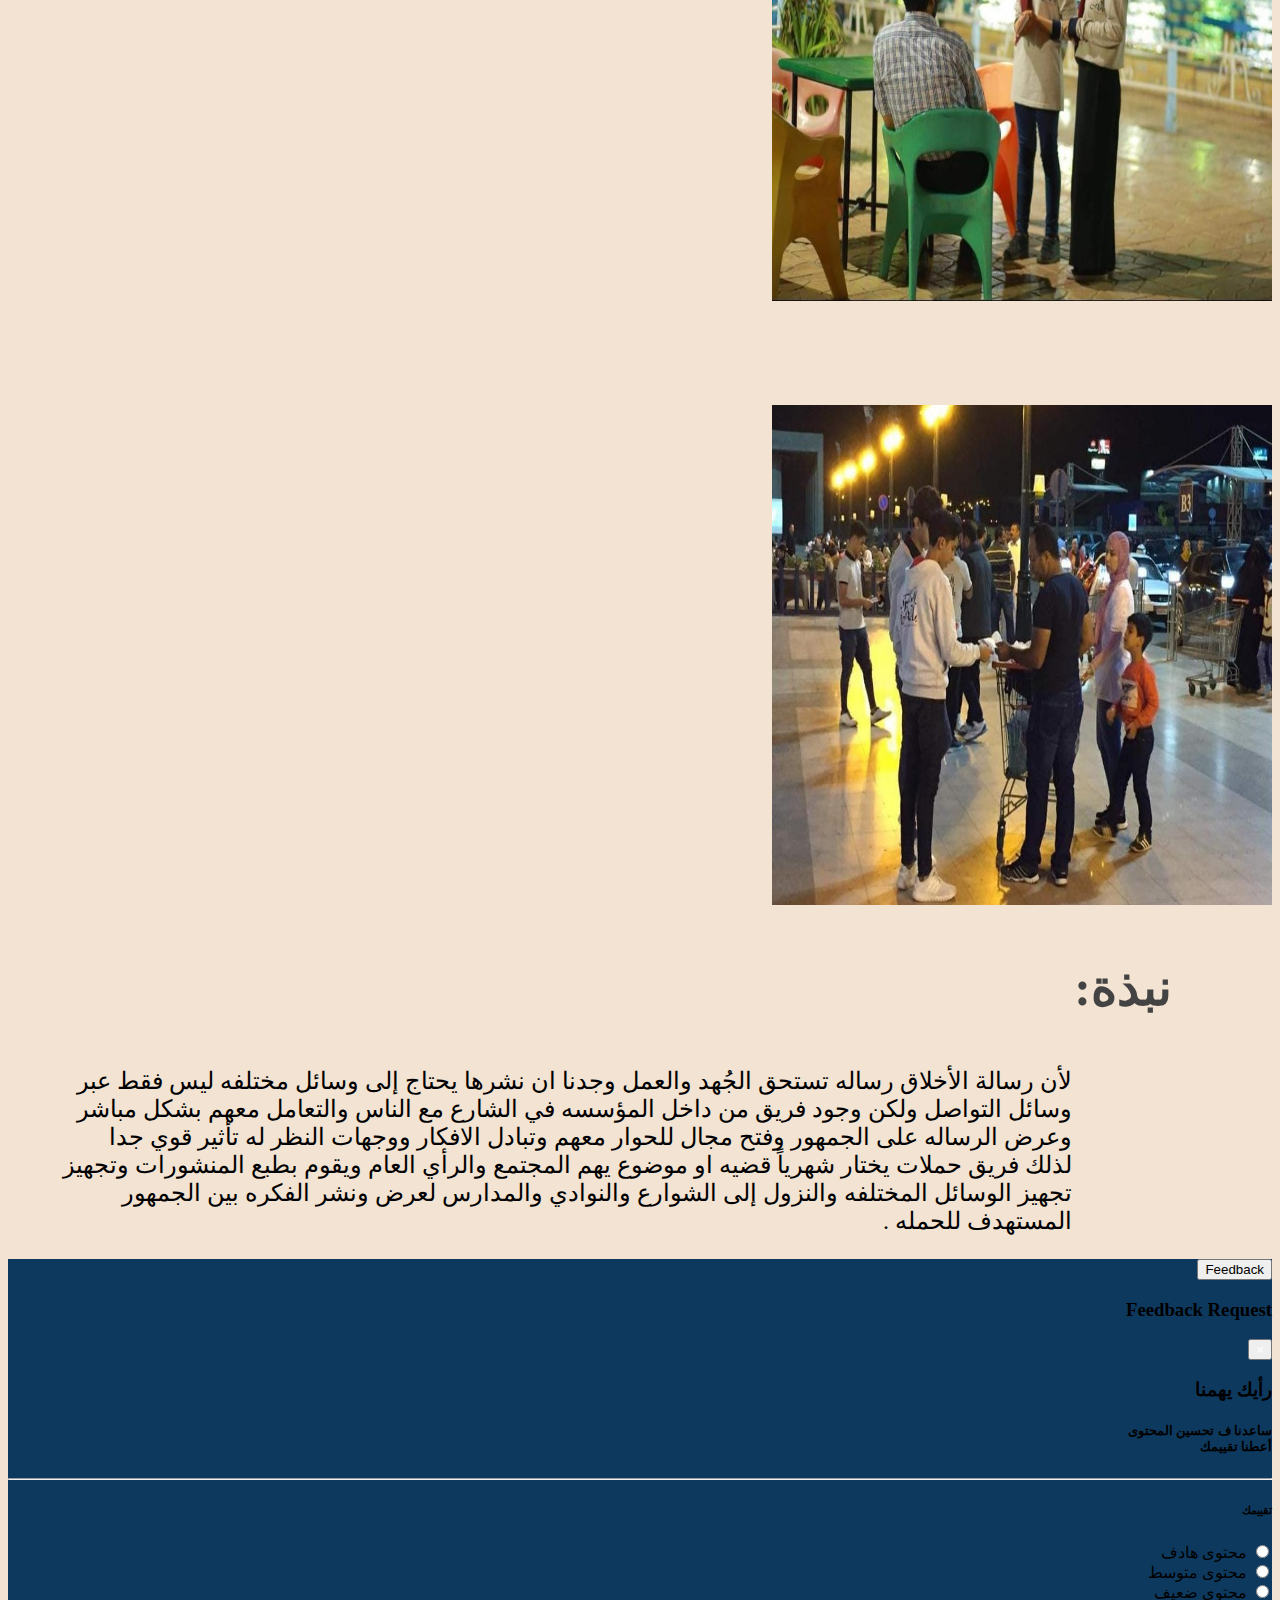
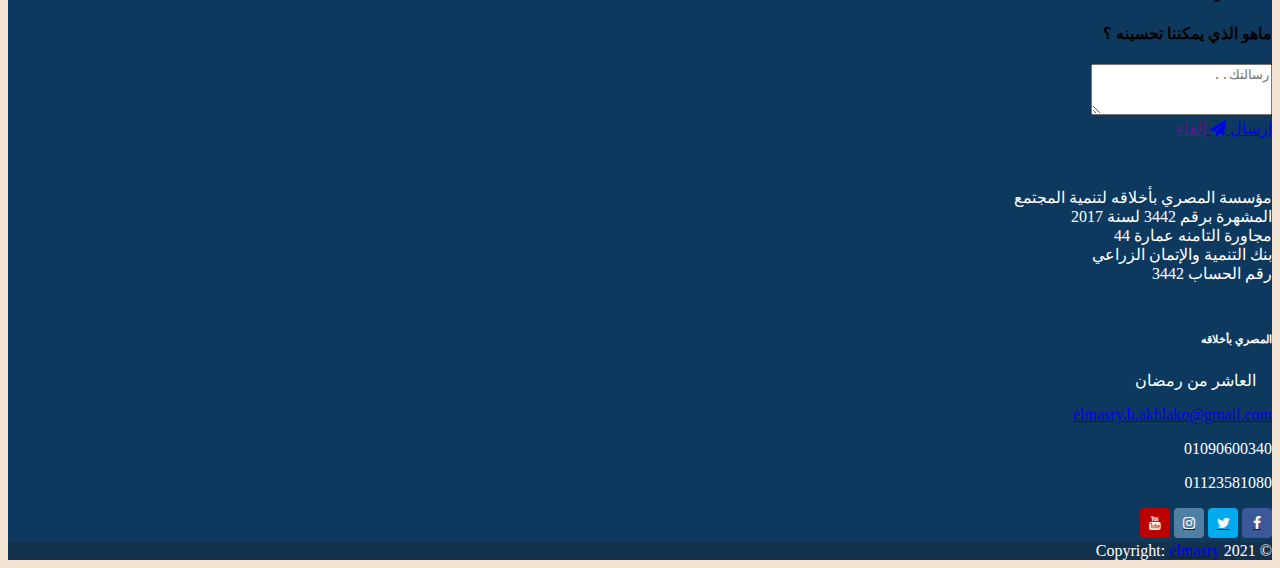
<file: hamalat.html>
<!DOCTYPE html>
<html lang="en">

<head>
    <meta charset="UTF-8">
    <meta name="viewport" content="width=device-width, initial-scale=1.0">
    <link href="https://fonts.googleapis.com/css?family=Nunito:200,300,400,700" rel="stylesheet">


    <link rel="stylesheet" href="https://stackpath.bootstrapcdn.com/bootstrap/4.1.3/css/bootstrap.min.css"
        integrity="sha384-MCw98/SFnGE8fJT3GXwEOngsV7Zt27NXFoaoApmYm81iuXoPkFOJwJ8ERdknLPMO" crossorigin="anonymous">

    <link rel="stylesheet" href="https://cdnjs.cloudflare.com/ajax/libs/font-awesome/4.7.0/css/font-awesome.min.css">
    <link rel="stylesheet" href="style.css">
    <title>Document</title>
</head>

<body>
    <nav class="navbar navbar-expand-lg navbar-dark ">
        <div class="container-fluid">
            <a class="navbar-brand" href="index.html">المصري بأخلاقه</a>
            <button class="navbar-toggler" data-toggle="collapse" data-target="#navbarNav">
                <span class="navbar-toggler-icon"></span>
            </button>
            <div class="collapse navbar-collapse" id="navbarNav">
                <ul class="navbar-nav">
                    <li class="nav-item">
                        <a class="nav-link active" aria-current="page" href="index.html">الصفحة الرئيسية</a>
                    </li>
                    <div class="dropdown">
                        <button class="btn btn-default dropdown-toggle" type="button" id="dropdownMenu1"
                            data-toggle="dropdown" aria-haspopup="true" aria-expanded="true">
                            <b>أنشطتنا</b>
                            <span class="caret"></span>
                        </button>
                        <ul class="dropdown-menu" aria-labelledby="dropdownMenu1">
                            <li><a href="khairy.html">الخيري</a></li>
                            <li><a href="fan.html">فن هادف</a></li>
                            <li><a href="mirath.html">ميراث للتدريب</a></li>
                            <li><a href="hamalat.html">الحملات</a></li>

                        </ul>
                    </div>


                    <li class="nav-item">
                        <a class="nav-link " href="contact.html">تواصل معنا </a>
                    </li>
                    <li class="nav-item">
                        <a class="nav-link " href="tabaro3.html"> اتبرع </a>
                    </li>
                </ul>
            </div>
        </div>


        <img src="img/logo RGB-01.png" style="width: 250px; height: 150px;" alt="logo">

    </nav>

    <h2 style="text-align: center; font-size:100px; color: white; margin-top: 50px;"> <b>الحملات </b></h2>

    <div class="container-fluid">

        <div class="row " style="margin-left:75px;">

            <div class="col-md-4 col-sm-12">

                <img src="img/ham3.jpeg" style="width:500px;height: 500px; margin-top: 100px; " alt="">





            </div>
            <div class="col-md-4 col-sm-12">

                <img src="img/ham1.jpeg" style="width:500px;height: 500px; margin-top: 100px;" alt="">




            </div>
            <div class=" col-md-4 col-sm-12">

                <img src="img/ham2.jpeg" style="width:500px;height: 500px;  margin-top: 100px;  " alt="">


            </div>



        </div>


    </div>
    <h3
        style=" font-size:50px; color: rgb(68, 67, 67); margin-top: 50px;width: 100px; margin-right: 100px; font-weight: bold;">
        نبذة:
    </h3>
    <div id="headingGroup" class="text-white text-center d-lg-block mt-5">
        <blockquote style="text-align: right; margin-right:200px ;color: black;">

            لأن رسالة الأخلاق رساله تستحق الجُهد والعمل وجدنا ان نشرها يحتاج إلى وسائل مختلفه ليس فقط عبر<br>
            وسائل التواصل ولكن وجود فريق من داخل المؤسسه في الشارع مع الناس والتعامل معهم بشكل مباشر<br>
            وعرض الرساله على الجمهور وفتح مجال للحوار معهم وتبادل الافكار ووجهات النظر له تأثير قوي جدا<br>
            لذلك فريق حملات يختار شهرياً قضيه او موضوع يهم المجتمع والرأي العام ويقوم بطبع المنشورات وتجهيز<br>
            تجهيز الوسائل المختلفه والنزول إلى الشوارع والنوادي والمدارس لعرض ونشر الفكره بين الجمهور المستهدف للحمله
            .<br>


        </blockquote>

    </div>
    <footer class=" back text-center text-lg-start bg-light text-muted">
        <section class="ft bg-gray" style=" top: 100px; background-color:#0e395e ; color: white;">
            <div class="container text-center text-md-start mt-5">
                <!-- Grid row -->
                <div class="row mt-3">
                    <button type="button" class="btn btn-outline-primary btn-lg openmodal" data-toggle="modal"
                        data-target="#myModal">Feedback</button>
                    <div id="myModal" class="modal fade" role="dialog" style="color: black;">
                        <div class="modal-dialog">
                            <div class="modal-content">
                                <div class="modal-header">
                                    <h3 class="mt-0">Feedback Request</h3>
                                    <!--Close/Cross Button--> <button type="button" class="close" data-dismiss="modal"
                                        style="color: white;">&times;</button>
                                </div>
                                <div class="modal-body text-center "> <i
                                        class="far fa-file-alt fa-4x mb-3 animated rotateIn icon1"></i>
                                    <h3>رأيك يهمنا </h3>
                                    <h5>ساعدنا ف تحسين المحتوى<strong><br>أعطنا تقييمك</strong></h5>
                                    <hr>
                                    <h6>تقييمك</h6>
                                </div>
                                <div class="form-check mb-4"> <input name="feedback" type="radio"> <label
                                        class="ml-3">محتوى هادف</label> </div>
                                <div class="form-check mb-4"> <input name="feedback" type="radio"> <label
                                        class="ml-3">محتوى متوسط</label>
                                </div>
                                <div class="form-check mb-4"> <input name="feedback" type="radio"> <label
                                        class="ml-3">محتوى ضعيف</label> </div>
                                <div class="text-center">
                                    <h4>ماهو الذي يمكننا تحسينه ؟</h4>
                                </div> <textarea type="textarea" placeholder="رسالتك.." rows="3"></textarea>
                                <div class="modal-footer"> <a href="mailto:elmasry.b.akhlako@gmail.com"
                                        class="btn btn-primary">إرسال <i class="fa fa-paper-plane"></i>
                                    </a> <a href="" class="btn btn-outline-primary" data-dismiss="modal">إلغاء</a>
                                </div>
                            </div>
                        </div>
                    </div>
                </div>
                <div class="row mt-3">
                    <!-- Grid column -->
                    <div class="col-md-3 col-lg-4 col-xl-3 mx-auto mb-4">
                        <!-- Content -->
                        <h6 class="text-uppercase fw-bold mb-4" style="margin-top: 50px;">
                            <i class="fas fa-gem me-3"></i>
                        </h6>
                        <p>
                            مؤسسة المصري بأخلاقه لتنمية المجتمع <br>
                            المشهرة برقم 3442 لسنة 2017 <br>
                            مجاورة التامنه عمارة 44 <br>
                            بنك التنمية والإتمان الزراعي <br>
                            رقم الحساب 3442
                        </p>
                    </div>

                    <!-- Grid column -->
                    <div class="col-md-4 col-lg-3 col-xl-3 mx-auto mb-md-0 mb-4">
                        <!-- Links -->
                        <h6 class="text-uppercase fw-bold mb-4" style="margin-top: 50px;">
                            <b>المصري بأخلاقه</b>
                        </h6>
                        <p><i class="fas fa-home me-3"></i> العاشر من رمضان</p>
                        <p>
                            <i class="fas fa-envelope me-3"></i>
                            <a class="text-reset fw-bold"
                                href="mailto:elmasry.b.akhlako@gmail.com">elmasry.b.akhlako@gmail.com</a> </p>
                        <p><i class="fas fa-phone me-3"></i> 01090600340</p>
                        <p><i class="fas fa-print me-3"></i> 01123581080</p>
                    </div>
                </div>
            </div>
        </section>
        <div style="clear:both; margin-left:0px">
        </div>

        <section class="wow fadeIn bg-gray animated"
            style="visibility: visible; animation-name: fadeIn; background-color: #0e395e;">
            <div class="container">
                <div class="row">
                    <div class="col-md-12 col-sm-12 center-col text-center">
                        <a href="https://www.facebook.com/elmasry.b.akhlako/" class="btn social-icon button"
                            data-abc="true"><i class="fa fa-facebook btn-round"></i></a>
                        <a href="https://twitter.com/akhlako?s=08" class="btn social-icon button" data-abc="true"><i
                                class="fa fa-twitter btn-round"></i></a>
                        <a href="https://www.instagram.com/elmasry_bakhlako/?utm_medium=copy_link"
                            class="btn social-icon button" data-abc="true">
                            <i class="fa fa-instagram btn-round"></i></a>
                        <a href="https://www.youtube.com/channel/UCk09HubBhF2yIQePOzalS5g"
                            class="btn social-icon button" data-abc="true"><i class="fa fa-youtube btn-round"></i></a>


                    </div>
                </div>
            </div>
            <!-- Section: Links  -->
            <div class="text-center p-4" style="background-color:#13314b; color:white;">
                © 2021 Copyright:
                <a class="text-reset fw-bold" href="index.html">elmasry</a>
            </div>
            </div>
        </section>

    </footer>


    <script src="https://code.jquery.com/jquery-3.3.1.slim.min.js"
        integrity="sha384-q8i/X+965DzO0rT7abK41JStQIAqVgRVzpbzo5smXKp4YfRvH+8abtTE1Pi6jizo" crossorigin="anonymous">
    </script>
    <script src="https://cdnjs.cloudflare.com/ajax/libs/popper.js/1.14.3/umd/popper.min.js"
        integrity="sha384-ZMP7rVo3mIykV+2+9J3UJ46jBk0WLaUAdn689aCwoqbBJiSnjAK/l8WvCWPIPm49" crossorigin="anonymous">
    </script>
    <script src="https://stackpath.bootstrapcdn.com/bootstrap/4.1.3/js/bootstrap.min.js"
        integrity="sha384-ChfqqxuZUCnJSK3+MXmPNIyE6ZbWh2IMqE241rYiqJxyMiZ6OW/JmZQ5stwEULTy" crossorigin="anonymous">
    </script>

</body>

</html>
</file>
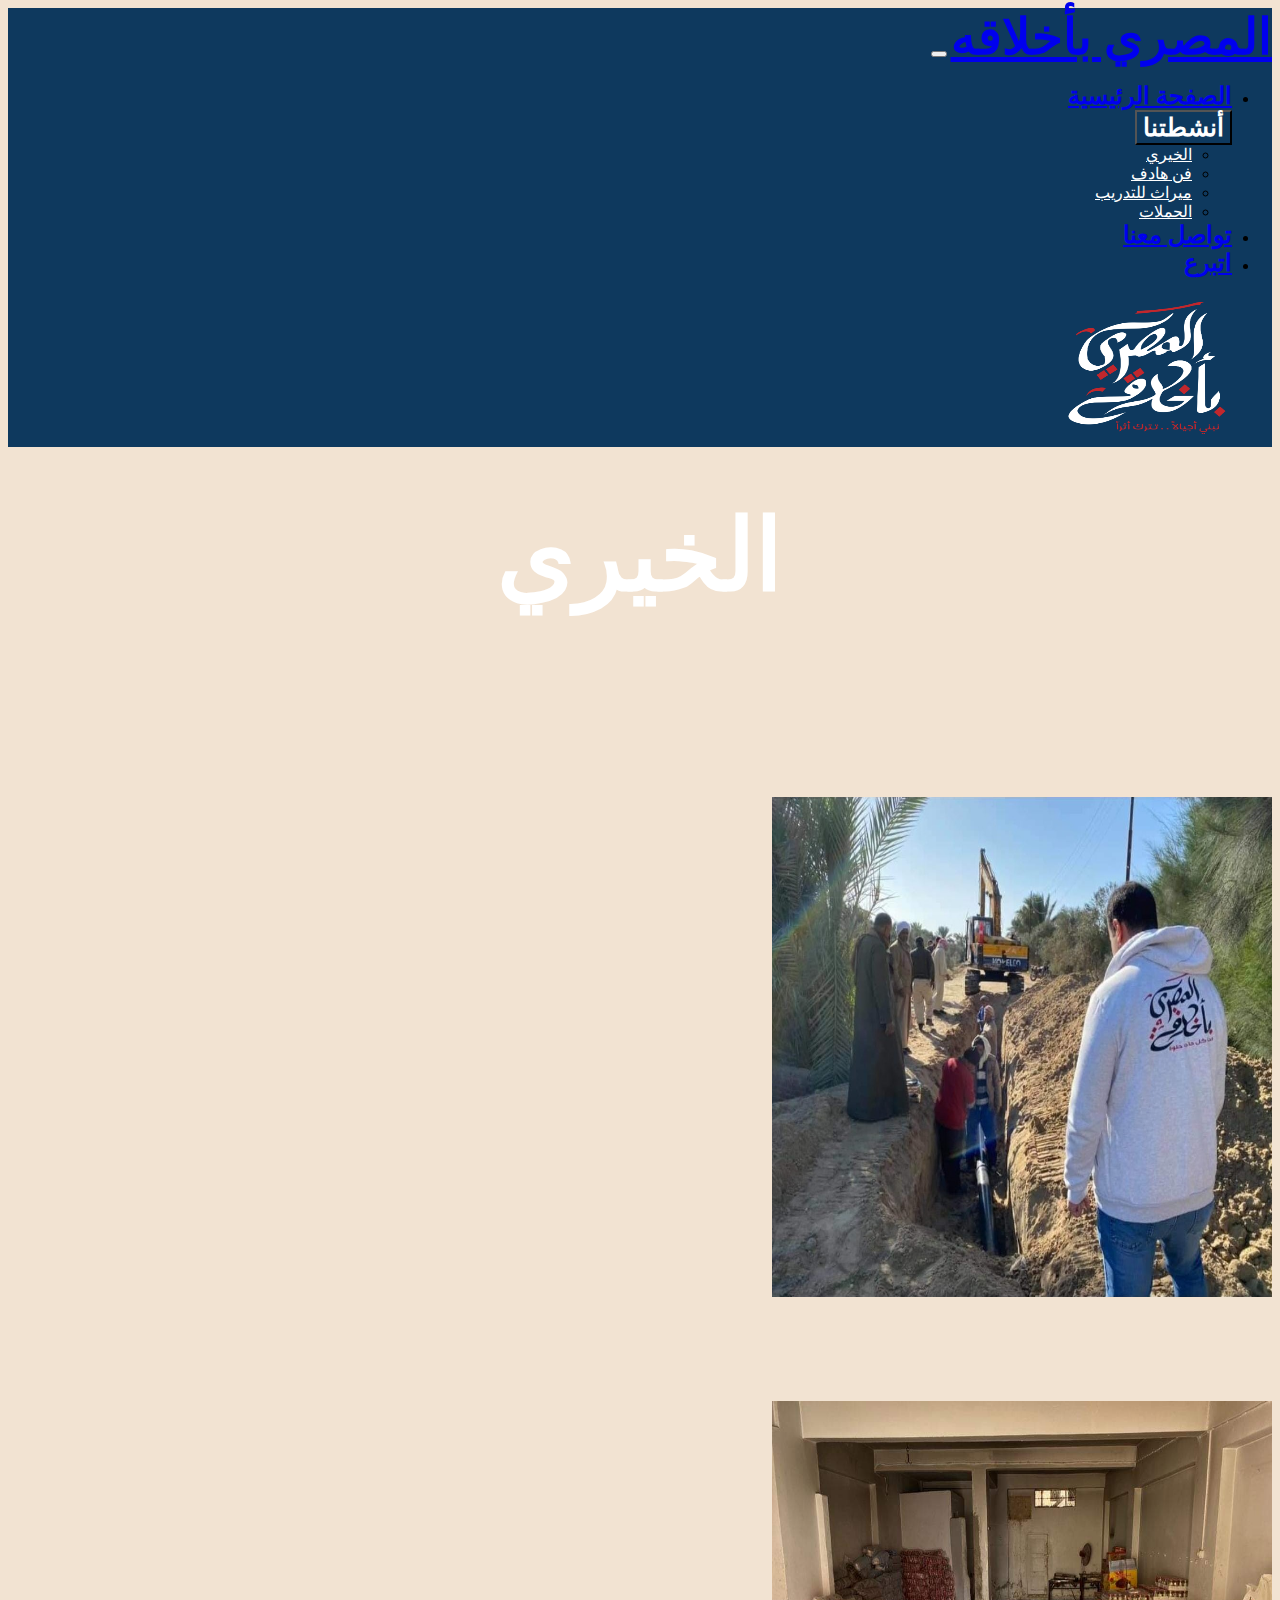
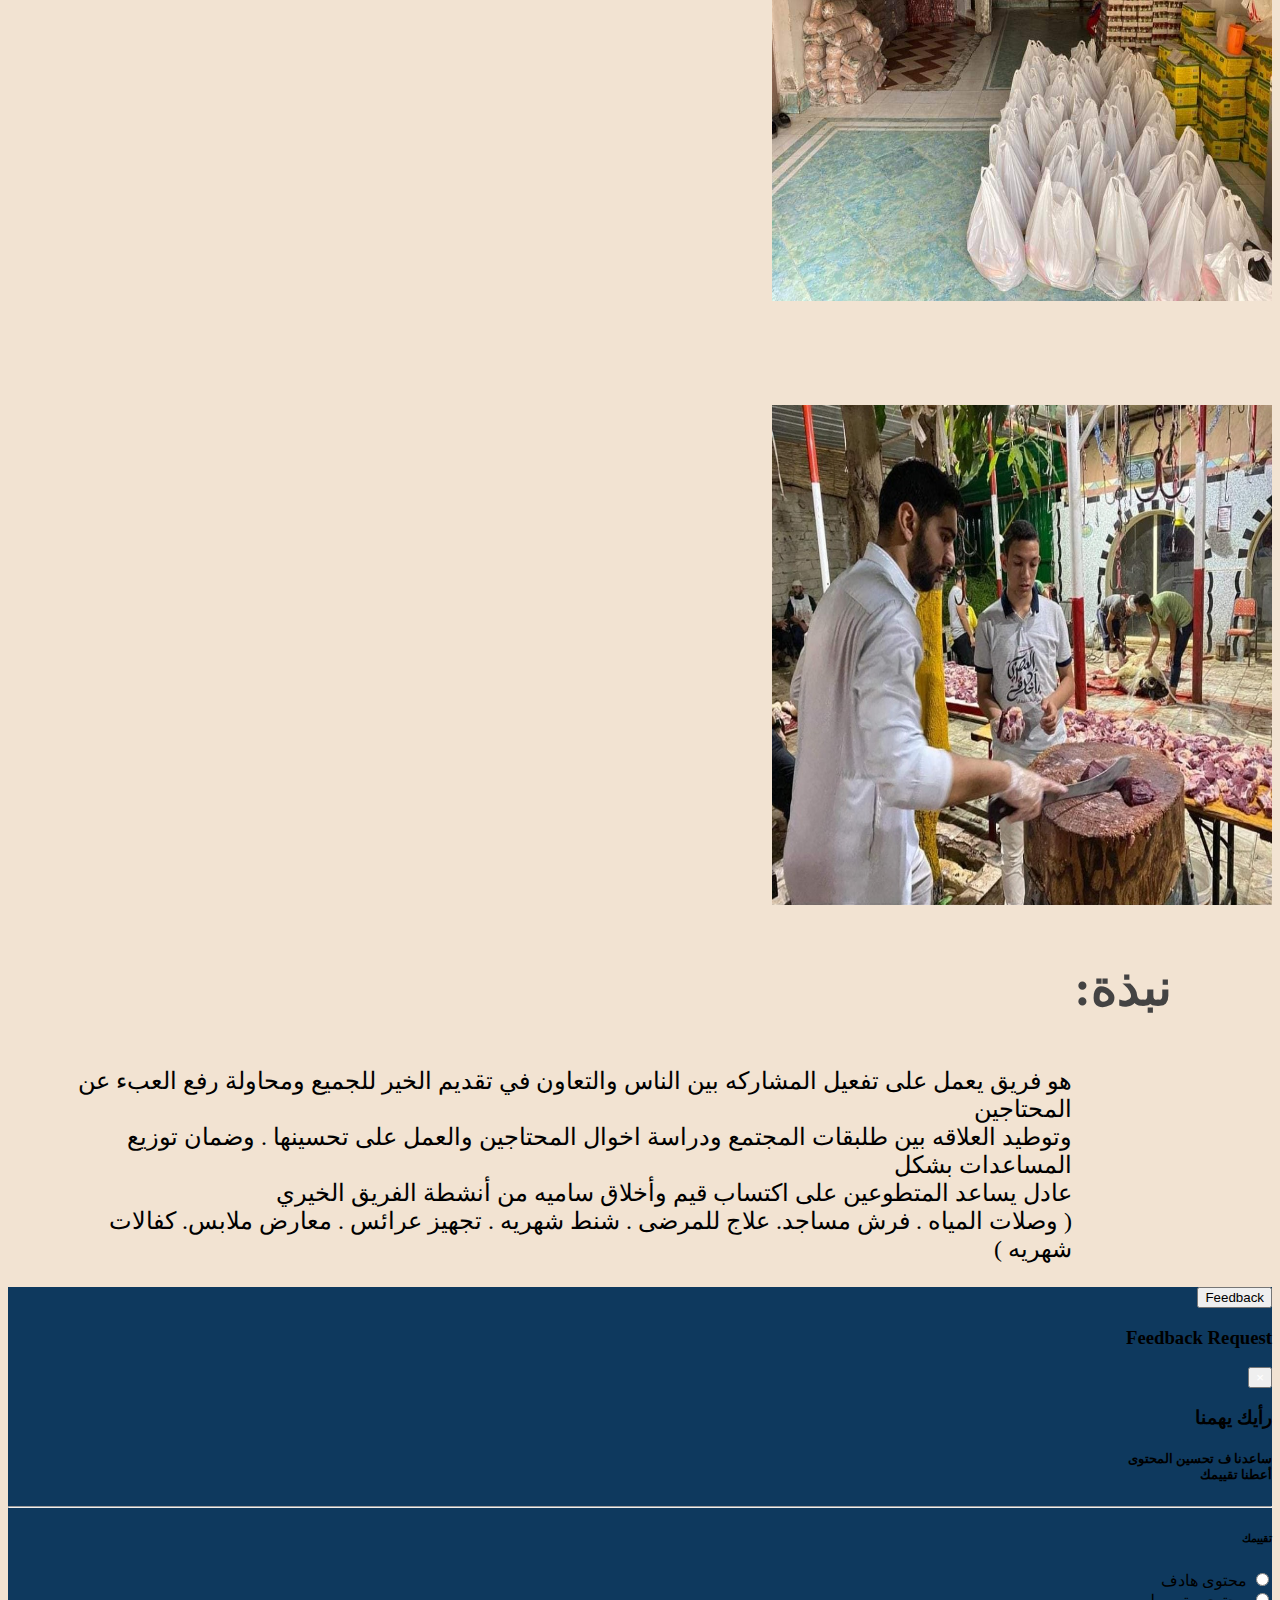
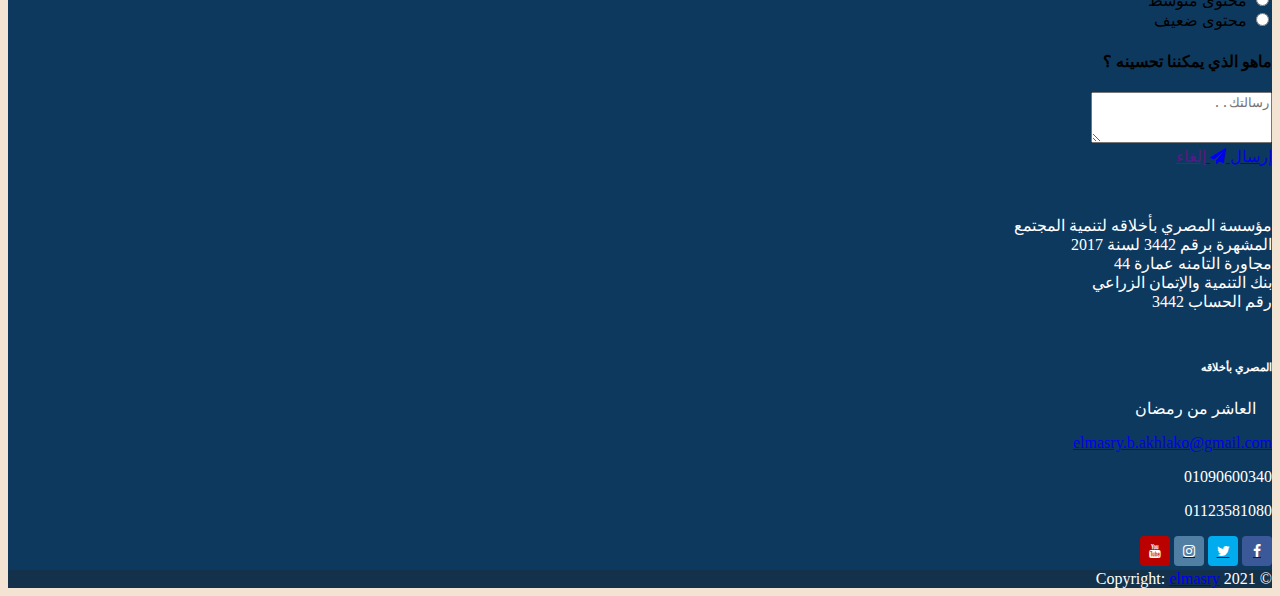
<file: khairy.html>
<!DOCTYPE html>
<html lang="en">

<head>
    <meta charset="UTF-8">
    <meta name="viewport" content="width=device-width, initial-scale=1.0">
    <link href="https://fonts.googleapis.com/css?family=Nunito:200,300,400,700" rel="stylesheet">


    <link rel="stylesheet" href="https://stackpath.bootstrapcdn.com/bootstrap/4.1.3/css/bootstrap.min.css"
        integrity="sha384-MCw98/SFnGE8fJT3GXwEOngsV7Zt27NXFoaoApmYm81iuXoPkFOJwJ8ERdknLPMO" crossorigin="anonymous">

    <link rel="stylesheet" href="https://cdnjs.cloudflare.com/ajax/libs/font-awesome/4.7.0/css/font-awesome.min.css">
    <link rel="stylesheet" href="style.css">
    <title>Document</title>
</head>

<body>
    <nav class="navbar navbar-expand-lg navbar-dark ">
        <div class="container-fluid">
            <a class="navbar-brand" href="index.html">المصري بأخلاقه</a>
            <button class="navbar-toggler" data-toggle="collapse" data-target="#navbarNav">
                <span class="navbar-toggler-icon"></span>
            </button>
            <div class="collapse navbar-collapse" id="navbarNav">
                <ul class="navbar-nav">
                    <li class="nav-item">
                        <a class="nav-link active" aria-current="page" href="index.html">الصفحة الرئيسية</a>
                    </li>
                    <div class="dropdown">
                        <button class="btn btn-default dropdown-toggle" type="button" id="dropdownMenu1"
                            data-toggle="dropdown" aria-haspopup="true" aria-expanded="true">
                            <b>أنشطتنا</b>
                            <span class="caret"></span>
                        </button>
                        <ul class="dropdown-menu" aria-labelledby="dropdownMenu1">
                            <li><a href="khairy.html">الخيري</a></li>
                            <li><a href="fan.html">فن هادف</a></li>
                            <li><a href="mirath.html">ميراث للتدريب</a></li>
                            <li><a href="hamalat.html">الحملات</a></li>

                        </ul>
                    </div>


                    <li class="nav-item">
                        <a class="nav-link " href="contact.html">تواصل معنا </a>
                    </li>
                    <li class="nav-item">
                        <a class="nav-link " href="tabaro3.html"> اتبرع</a>
                    </li>
                </ul>
            </div>
        </div>


        <img src="img/logo RGB-01.png" style="width: 250px; height: 150px;" alt="photo">

    </nav>

    <h2 style="text-align: center; font-size:100px; color: white; margin-top: 50px;"> <b>الخيري</b></h2>

    <div class="container-fluid">

        <div class="row " style="margin-left:75px;">

            <div class="col-md-4 col-sm-12">

                <img src="img/kh1.jpeg" style="width: 500px;height: 500px; margin-top: 100px; " alt="">
            </div>
            <div class="col-md-4 col-sm-12">

                <img src="img/kh2.jpeg" style="width:500px;height: 500px; margin-top: 100px; " alt="">
            </div>
            <div class="col-md-4 col-sm-12">

                <img src="img/kh3.jpeg" style="width:500px; height: 500px;  margin-top: 100px;  " alt="">
            </div>
        </div>
    </div>



    <h3
        style=" font-size:50px; color: rgb(68, 67, 67); margin-top: 50px;width: 100px; margin-right: 100px; font-weight: bold;">
        نبذة:
    </h3>
    <div id="headingGroup" class="text-white text-center d-lg-block mt-5">
        <blockquote style="text-align: right; margin-right:200px ;color: black;">


            هو فريق يعمل على تفعيل المشاركه بين الناس والتعاون
            في تقديم الخير للجميع ومحاولة رفع العبء عن المحتاجين <br>
            وتوطيد العلاقه بين طلبقات المجتمع ودراسة اخوال المحتاجين
            والعمل على تحسينها . وضمان توزيع المساعدات بشكل <br>
            عادل يساعد المتطوعين على اكتساب قيم وأخلاق ساميه
            من أنشطة الفريق الخيري<br>
            ( وصلات المياه . فرش مساجد. علاج للمرضى . شنط شهريه .
            تجهيز عرائس . معارض ملابس. كفالات شهريه )<br>
        </blockquote>
        </blockquote>
    </div>




    </div>
    <footer class=" back text-center text-lg-start bg-light text-muted">
        <section class="ft bg-gray" style=" top: 100px; background-color:#0e395e ; color: white;">
            <div class="container text-center text-md-start mt-5">
                <!-- Grid row -->
                <div class="row mt-3">
                    <button type="button" class="btn btn-outline-primary btn-lg openmodal" data-toggle="modal"
                        data-target="#myModal">Feedback</button>
                    <div id="myModal" class="modal fade" role="dialog" style="color: black;">
                        <div class="modal-dialog">
                            <div class="modal-content">
                                <div class="modal-header">
                                    <h3 class="mt-0">Feedback Request</h3>
                                    <!--Close/Cross Button--> <button type="button" class="close" data-dismiss="modal"
                                        style="color: white;">&times;</button>
                                </div>
                                <div class="modal-body text-center "> <i
                                        class="far fa-file-alt fa-4x mb-3 animated rotateIn icon1"></i>
                                    <h3>رأيك يهمنا </h3>
                                    <h5>ساعدنا ف تحسين المحتوى<strong><br>أعطنا تقييمك</strong></h5>
                                    <hr>
                                    <h6>تقييمك</h6>
                                </div>
                                <div class="form-check mb-4"> <input name="feedback" type="radio"> <label
                                        class="ml-3">محتوى هادف</label> </div>
                                <div class="form-check mb-4"> <input name="feedback" type="radio"> <label
                                        class="ml-3">محتوى متوسط</label>
                                </div>
                                <div class="form-check mb-4"> <input name="feedback" type="radio"> <label
                                        class="ml-3">محتوى ضعيف</label> </div>
                                <div class="text-center">
                                    <h4>ماهو الذي يمكننا تحسينه ؟</h4>
                                </div> <textarea type="textarea" placeholder="رسالتك.." rows="3"></textarea>
                                <div class="modal-footer"> <a href="mailto:elmasry.b.akhlako@gmail.com"
                                        class="btn btn-primary">إرسال <i class="fa fa-paper-plane"></i>
                                    </a> <a href="" class="btn btn-outline-primary" data-dismiss="modal">إلغاء</a>
                                </div>
                            </div>
                        </div>
                    </div>
                </div>
                <div class="row mt-3">
                    <!-- Grid column -->
                    <div class="col-md-3 col-lg-4 col-xl-3 mx-auto mb-4">
                        <!-- Content -->
                        <h6 class="text-uppercase fw-bold mb-4" style="margin-top: 50px;">
                            <i class="fas fa-gem me-3"></i>
                        </h6>
                        <p>
                            مؤسسة المصري بأخلاقه لتنمية المجتمع <br>
                            المشهرة برقم 3442 لسنة 2017 <br>
                            مجاورة التامنه عمارة 44 <br>
                            بنك التنمية والإتمان الزراعي <br>
                            رقم الحساب 3442
                        </p>
                    </div>

                    <!-- Grid column -->
                    <div class="col-md-4 col-lg-3 col-xl-3 mx-auto mb-md-0 mb-4">
                        <!-- Links -->
                        <h6 class="text-uppercase fw-bold mb-4" style="margin-top: 50px;">
                            <b>المصري بأخلاقه</b>
                        </h6>
                        <p><i class="fas fa-home me-3"></i> العاشر من رمضان</p>
                        <p>
                            <i class="fas fa-envelope me-3"></i>
                            <a class="text-reset fw-bold"
                                href="mailto:elmasry.b.akhlako@gmail.com">elmasry.b.akhlako@gmail.com</a> </p>
                        <p><i class="fas fa-phone me-3"></i> 01090600340</p>
                        <p><i class="fas fa-print me-3"></i> 01123581080</p>
                    </div>
                </div>
            </div>
        </section>
        <div style="clear:both; margin-left:0px">
        </div>

        <section class="wow fadeIn bg-gray animated"
            style="visibility: visible; animation-name: fadeIn; background-color: #0e395e;">
            <div class="container">
                <div class="row">
                    <div class="col-md-12 col-sm-12 center-col text-center">
                        <a href="https://www.facebook.com/elmasry.b.akhlako/" class="btn social-icon button"
                            data-abc="true"><i class="fa fa-facebook btn-round"></i></a>
                        <a href="https://twitter.com/akhlako?s=08" class="btn social-icon button" data-abc="true"><i
                                class="fa fa-twitter btn-round"></i></a>
                        <a href="https://www.instagram.com/elmasry_bakhlako/?utm_medium=copy_link"
                            class="btn social-icon button" data-abc="true">
                            <i class="fa fa-instagram btn-round"></i></a>
                        <a href="https://www.youtube.com/channel/UCk09HubBhF2yIQePOzalS5g"
                            class="btn social-icon button" data-abc="true"><i class="fa fa-youtube btn-round"></i></a>


                    </div>
                </div>
            </div>
            <!-- Section: Links  -->
            <div class="text-center p-4" style="background-color:#13314b; color:white;">
                © 2021 Copyright:
                <a class="text-reset fw-bold" href="index.html">elmasry</a>
            </div>
            </div>
        </section>

    </footer>
    <script src=" https://code.jquery.com/jquery-3.3.1.slim.min.js"
        integrity="sha384-q8i/X+965DzO0rT7abK41JStQIAqVgRVzpbzo5smXKp4YfRvH+8abtTE1Pi6jizo" crossorigin="anonymous">
    </script>
    <script src="https://cdnjs.cloudflare.com/ajax/libs/popper.js/1.14.3/umd/popper.min.js"
        integrity="sha384-ZMP7rVo3mIykV+2+9J3UJ46jBk0WLaUAdn689aCwoqbBJiSnjAK/l8WvCWPIPm49" crossorigin="anonymous">
    </script>
    <script src="https://stackpath.bootstrapcdn.com/bootstrap/4.1.3/js/bootstrap.min.js"
        integrity="sha384-ChfqqxuZUCnJSK3+MXmPNIyE6ZbWh2IMqE241rYiqJxyMiZ6OW/JmZQ5stwEULTy" crossorigin="anonymous">
    </script>


</body>

</html>
</file>
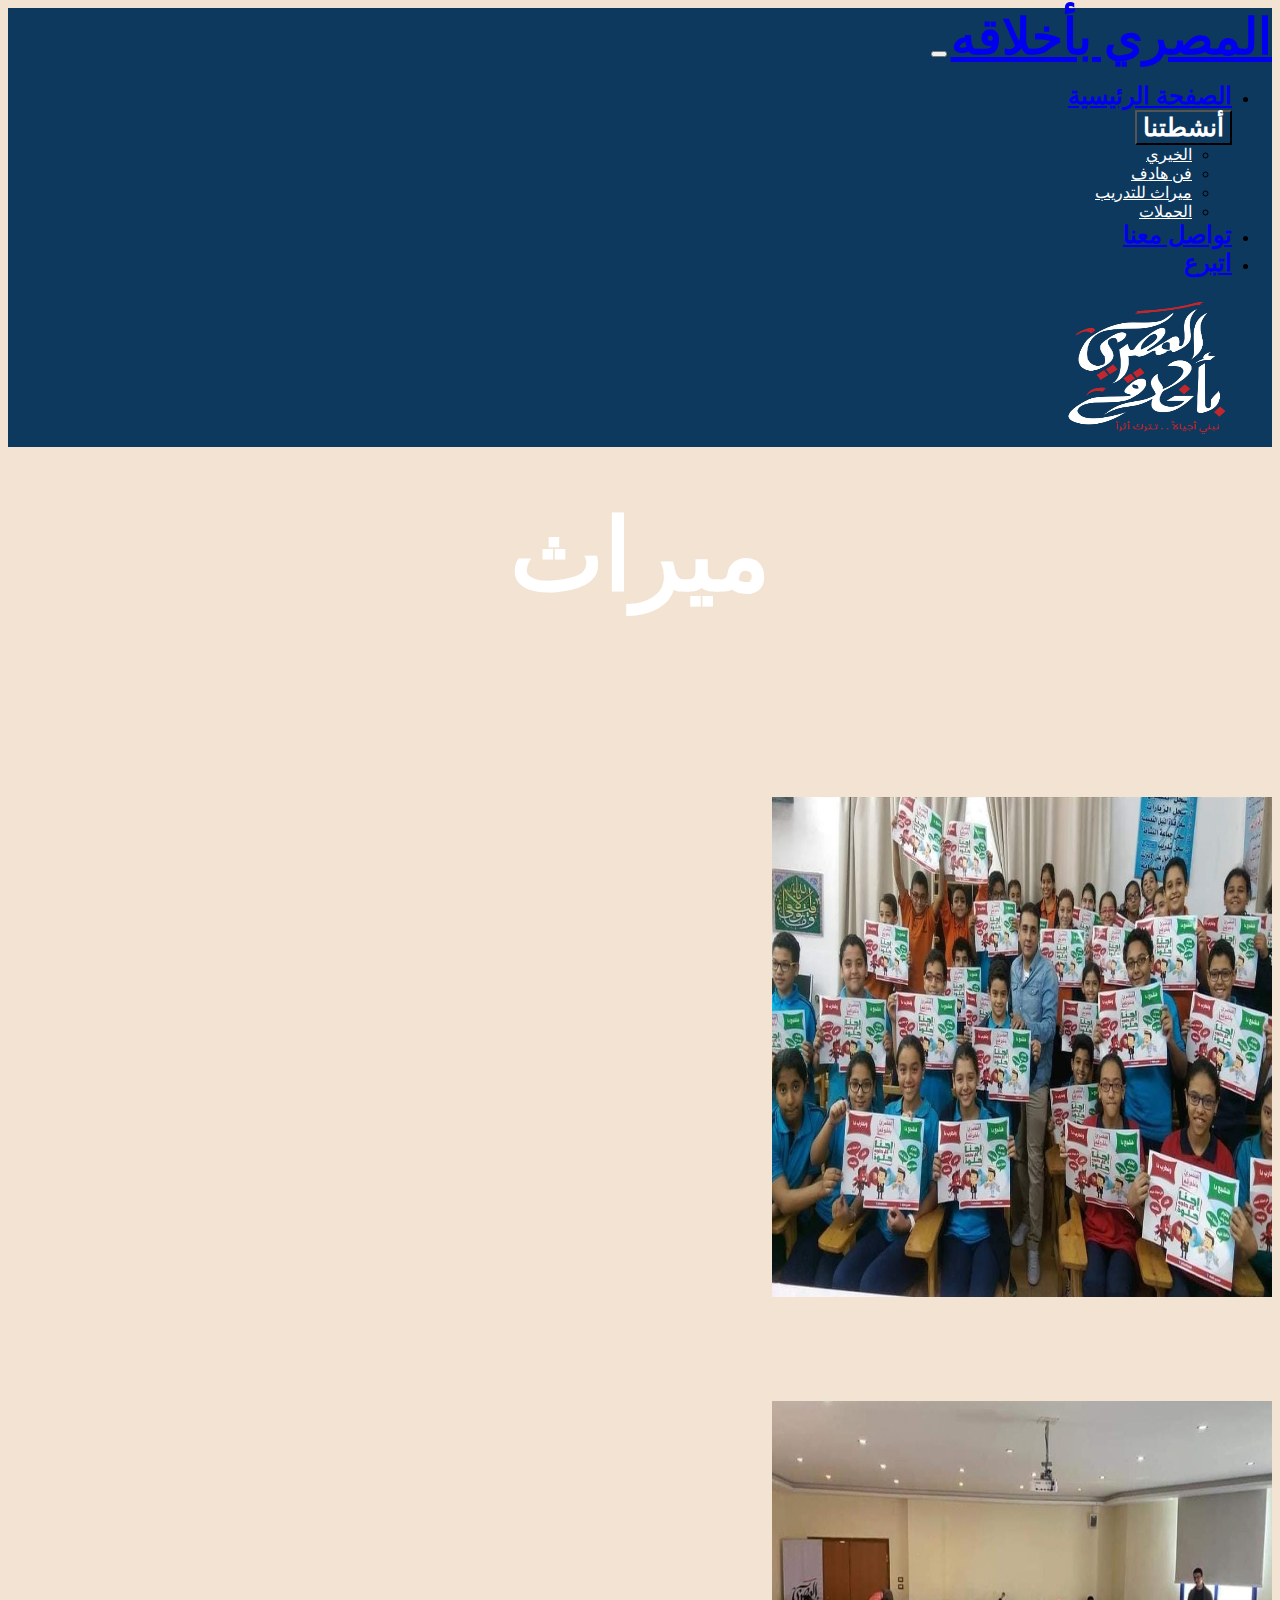
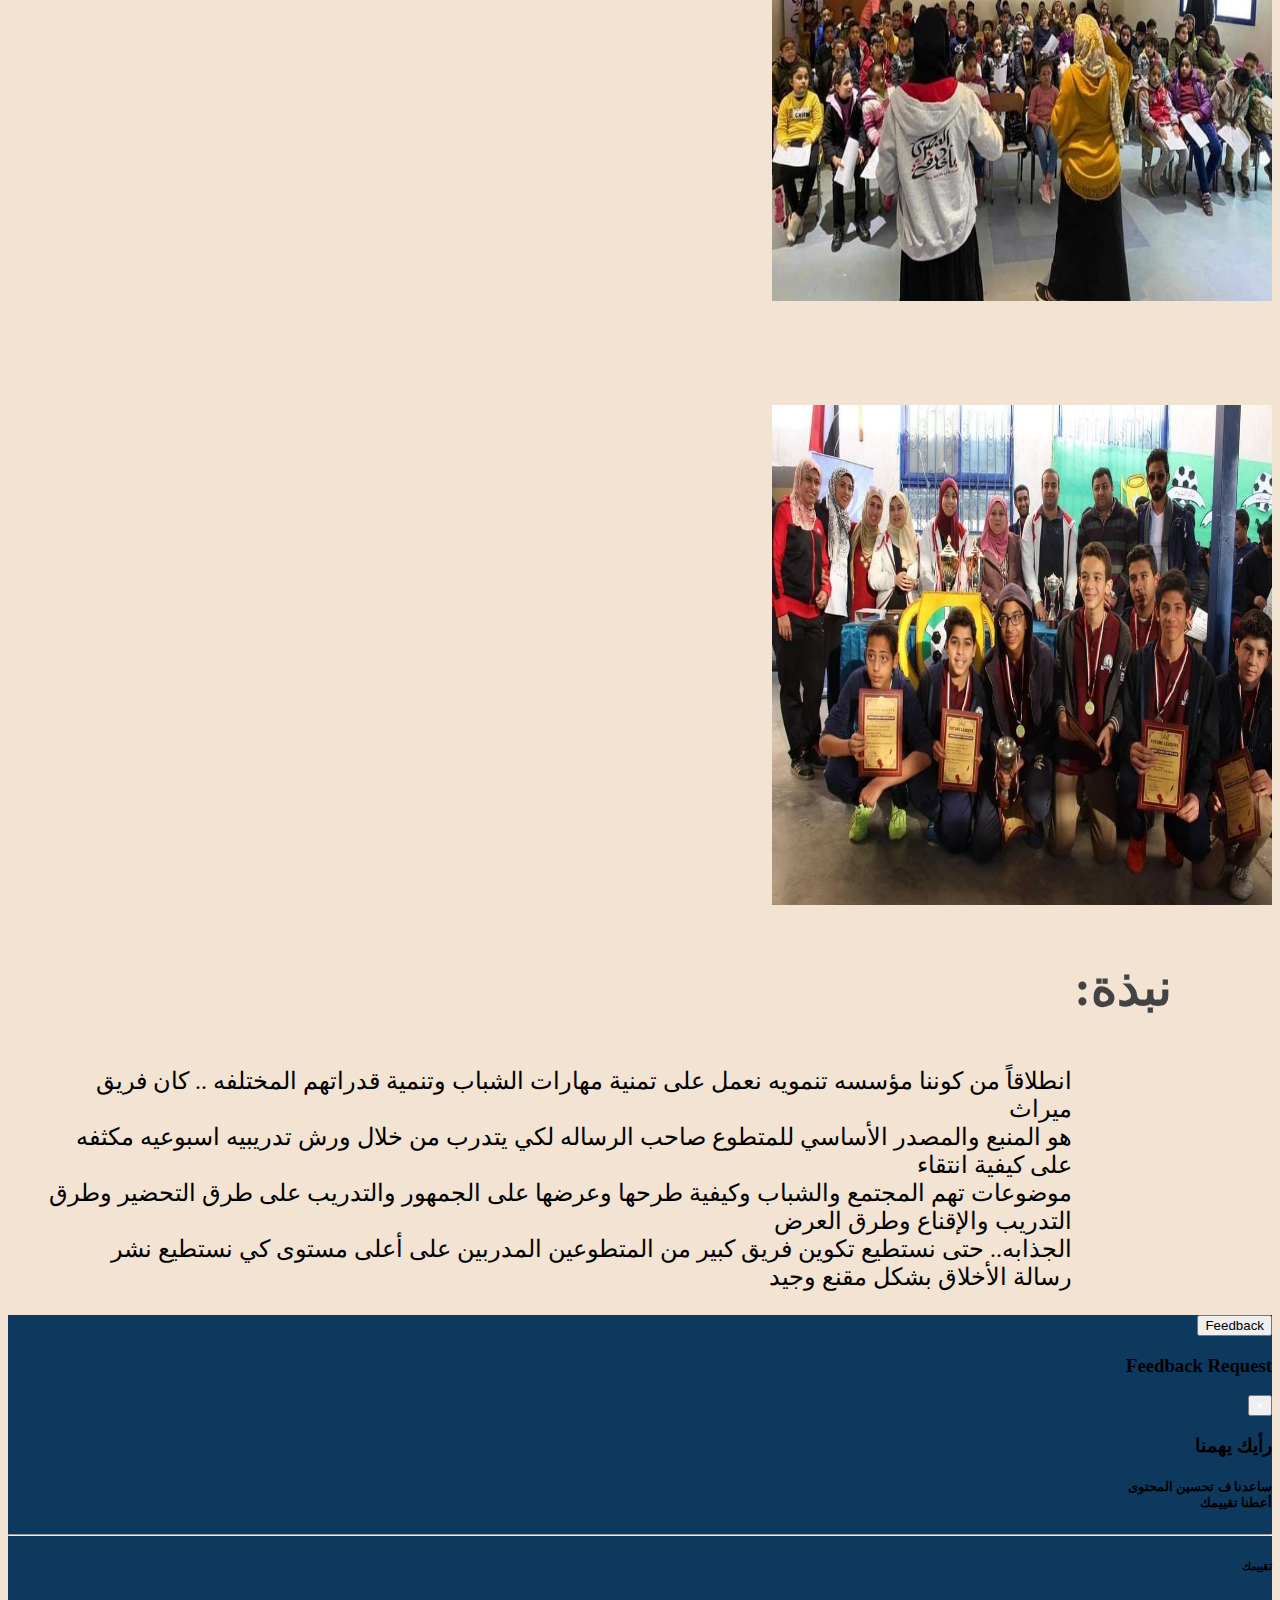
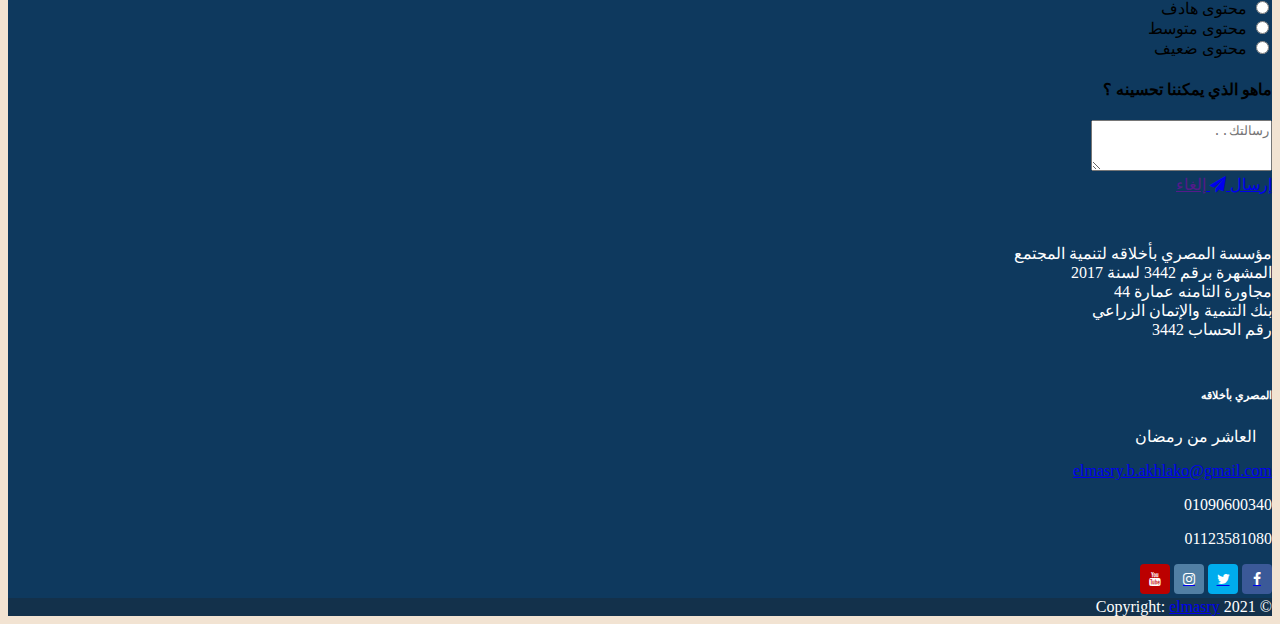
<file: mirath.html>
<!DOCTYPE html>
<html lang="en">

<head>
    <meta charset="UTF-8">
    <meta name="viewport" content="width=device-width, initial-scale=1.0">
    <link href="https://fonts.googleapis.com/css?family=Nunito:200,300,400,700" rel="stylesheet">


    <link rel="stylesheet" href="https://stackpath.bootstrapcdn.com/bootstrap/4.1.3/css/bootstrap.min.css"
        integrity="sha384-MCw98/SFnGE8fJT3GXwEOngsV7Zt27NXFoaoApmYm81iuXoPkFOJwJ8ERdknLPMO" crossorigin="anonymous">

    <link rel="stylesheet" href="https://cdnjs.cloudflare.com/ajax/libs/font-awesome/4.7.0/css/font-awesome.min.css">
    <link rel="stylesheet" href="style.css">
    <title>Document</title>
</head>

<body>
    <nav class="navbar navbar-expand-lg navbar-dark ">
        <div class="container-fluid">
            <a class="navbar-brand" href="index.html">المصري بأخلاقه</a>
            <button class="navbar-toggler" data-toggle="collapse" data-target="#navbarNav">
                <span class="navbar-toggler-icon"></span>
            </button>
            <div class="collapse navbar-collapse" id="navbarNav">
                <ul class="navbar-nav">
                    <li class="nav-item">
                        <a class="nav-link active" aria-current="page" href="index.html">الصفحة الرئيسية</a>
                    </li>
                    <div class="dropdown">
                        <button class="btn btn-default dropdown-toggle" type="button" id="dropdownMenu1"
                            data-toggle="dropdown" aria-haspopup="true" aria-expanded="true">
                            <b>أنشطتنا</b>
                            <span class="caret"></span>
                        </button>
                        <ul class="dropdown-menu" aria-labelledby="dropdownMenu1">
                            <li><a href="khairy.html">الخيري</a></li>
                            <li><a href="fan.html">فن هادف</a></li>
                            <li><a href="mirath.html">ميراث للتدريب</a></li>
                            <li><a href="hamalat.html">الحملات</a></li>

                        </ul>
                    </div>
                    <li class="nav-item">
                        <a class="nav-link " href="contact.html">تواصل معنا </a>
                    </li>
                    <li class="nav-item">
                        <a class="nav-link " href="tabaro3.html"> اتبرع </a>
                    </li>
                </ul>
            </div>
        </div>


        <img src="img/logo RGB-01.png" style="width: 250px; height: 150px;" alt="photo">

    </nav>


    <h2 style="text-align: center; font-size:100px; color: white; margin-top: 50px;"> <b>ميراث</b></h2>

    <div class="container-fluid">

        <div class="row " style="margin-left:75px;">

            <div class="col-md-4 col-sm-12">

                <img src="img/mi3.jpeg" style="width: 500px;height: 500px; margin-top: 100px; " alt="">





            </div>
            <div class="col-md-4 col-sm-12">

                <img src="img/mi1.jpeg" style=" width:500px;height: 500px; margin-top: 100px; " alt="">




            </div>
            <div class=" col-md-4 col-sm-12">

                <img src="img/mi2.jpeg" style="width:500px;height: 500px;  margin-top: 100px;  " alt="">


            </div>



        </div>


    </div>
    <h3
        style=" font-size:50px; color: rgb(68, 67, 67); margin-top: 50px;width: 100px; margin-right: 100px; font-weight: bold;">
        نبذة:
    </h3>
    <div id="headingGroup" class="text-white text-center d-lg-block mt-5">
        <blockquote style="text-align: right; margin-right:200px ;color: black;">

            انطلاقاً من كوننا مؤسسه تنمويه نعمل على تمنية مهارات الشباب وتنمية قدراتهم المختلفه .. كان فريق ميراث<br>
            هو المنبع والمصدر الأساسي للمتطوع صاحب الرساله لكي يتدرب من خلال ورش تدريبيه اسبوعيه مكثفه على كيفية
            انتقاء<br>
            موضوعات تهم المجتمع والشباب وكيفية طرحها وعرضها على الجمهور والتدريب على طرق التحضير وطرق التدريب والإقناع
            وطرق العرض<br>
            الجذابه.. حتى نستطيع تكوين فريق كبير من المتطوعين المدربين على أعلى مستوى كي نستطيع نشر رسالة الأخلاق بشكل
            مقنع وجيد<br>


        </blockquote>

    </div>
    <footer class=" back text-center text-lg-start bg-light text-muted">
        <section class="ft bg-gray" style=" top: 100px; background-color:#0e395e ; color: white;">
            <div class="container text-center text-md-start mt-5">
                <!-- Grid row -->
                <div class="row mt-3">
                    <button type="button" class="btn btn-outline-primary btn-lg openmodal" data-toggle="modal"
                        data-target="#myModal">Feedback</button>
                    <div id="myModal" class="modal fade" role="dialog" style="color: black;">
                        <div class="modal-dialog">
                            <div class="modal-content">
                                <div class="modal-header">
                                    <h3 class="mt-0">Feedback Request</h3>
                                    <!--Close/Cross Button--> <button type="button" class="close" data-dismiss="modal"
                                        style="color: white;">&times;</button>
                                </div>
                                <div class="modal-body text-center "> <i
                                        class="far fa-file-alt fa-4x mb-3 animated rotateIn icon1"></i>
                                    <h3>رأيك يهمنا </h3>
                                    <h5>ساعدنا ف تحسين المحتوى<strong><br>أعطنا تقييمك</strong></h5>
                                    <hr>
                                    <h6>تقييمك</h6>
                                </div>
                                <div class="form-check mb-4"> <input name="feedback" type="radio"> <label
                                        class="ml-3">محتوى هادف</label> </div>
                                <div class="form-check mb-4"> <input name="feedback" type="radio"> <label
                                        class="ml-3">محتوى متوسط</label>
                                </div>
                                <div class="form-check mb-4"> <input name="feedback" type="radio"> <label
                                        class="ml-3">محتوى ضعيف</label> </div>
                                <div class="text-center">
                                    <h4>ماهو الذي يمكننا تحسينه ؟</h4>
                                </div> <textarea type="textarea" placeholder="رسالتك.." rows="3"></textarea>
                                <div class="modal-footer"> <a href="mailto:elmasry.b.akhlako@gmail.com"
                                        class="btn btn-primary">إرسال <i class="fa fa-paper-plane"></i>
                                    </a> <a href="" class="btn btn-outline-primary" data-dismiss="modal">إلغاء</a>
                                </div>
                            </div>
                        </div>
                    </div>
                </div>
                <div class="row mt-3">
                    <!-- Grid column -->
                    <div class="col-md-3 col-lg-4 col-xl-3 mx-auto mb-4">
                        <!-- Content -->
                        <h6 class="text-uppercase fw-bold mb-4" style="margin-top: 50px;">
                            <i class="fas fa-gem me-3"></i>
                        </h6>
                        <p>
                            مؤسسة المصري بأخلاقه لتنمية المجتمع <br>
                            المشهرة برقم 3442 لسنة 2017 <br>
                            مجاورة التامنه عمارة 44 <br>
                            بنك التنمية والإتمان الزراعي <br>
                            رقم الحساب 3442
                        </p>
                    </div>

                    <!-- Grid column -->
                    <div class="col-md-4 col-lg-3 col-xl-3 mx-auto mb-md-0 mb-4">
                        <!-- Links -->
                        <h6 class="text-uppercase fw-bold mb-4" style="margin-top: 50px;">
                            <b>المصري بأخلاقه</b>
                        </h6>
                        <p><i class="fas fa-home me-3"></i> العاشر من رمضان</p>
                        <p>
                            <i class="fas fa-envelope me-3"></i>
                            <a class="text-reset fw-bold"
                                href="mailto:elmasry.b.akhlako@gmail.com">elmasry.b.akhlako@gmail.com</a> </p>
                        <p><i class="fas fa-phone me-3"></i> 01090600340</p>
                        <p><i class="fas fa-print me-3"></i> 01123581080</p>
                    </div>
                </div>
            </div>
        </section>
        <div style="clear:both; margin-left:0px">
        </div>

        <section class="wow fadeIn bg-gray animated"
            style="visibility: visible; animation-name: fadeIn; background-color: #0e395e;">
            <div class="container">
                <div class="row">
                    <div class="col-md-12 col-sm-12 center-col text-center">
                        <a href="https://www.facebook.com/elmasry.b.akhlako/" class="btn social-icon button"
                            data-abc="true"><i class="fa fa-facebook btn-round"></i></a>
                        <a href="https://twitter.com/akhlako?s=08" class="btn social-icon button" data-abc="true"><i
                                class="fa fa-twitter btn-round"></i></a>
                        <a href="https://www.instagram.com/elmasry_bakhlako/?utm_medium=copy_link"
                            class="btn social-icon button" data-abc="true">
                            <i class="fa fa-instagram btn-round"></i></a>
                        <a href="https://www.youtube.com/channel/UCk09HubBhF2yIQePOzalS5g"
                            class="btn social-icon button" data-abc="true"><i class="fa fa-youtube btn-round"></i></a>


                    </div>
                </div>
            </div>
            <!-- Section: Links  -->
            <div class="text-center p-4" style="background-color:#13314b; color:white;">
                © 2021 Copyright:
                <a class="text-reset fw-bold" href="index.html">elmasry</a>
            </div>
            </div>
        </section>

    </footer>

    <script src="https://code.jquery.com/jquery-3.3.1.slim.min.js"
        integrity="sha384-q8i/X+965DzO0rT7abK41JStQIAqVgRVzpbzo5smXKp4YfRvH+8abtTE1Pi6jizo" crossorigin="anonymous">
    </script>
    <script src="https://cdnjs.cloudflare.com/ajax/libs/popper.js/1.14.3/umd/popper.min.js"
        integrity="sha384-ZMP7rVo3mIykV+2+9J3UJ46jBk0WLaUAdn689aCwoqbBJiSnjAK/l8WvCWPIPm49" crossorigin="anonymous">
    </script>
    <script src="https://stackpath.bootstrapcdn.com/bootstrap/4.1.3/js/bootstrap.min.js"
        integrity="sha384-ChfqqxuZUCnJSK3+MXmPNIyE6ZbWh2IMqE241rYiqJxyMiZ6OW/JmZQ5stwEULTy" crossorigin="anonymous">
    </script>

</body>

</html>
</file>
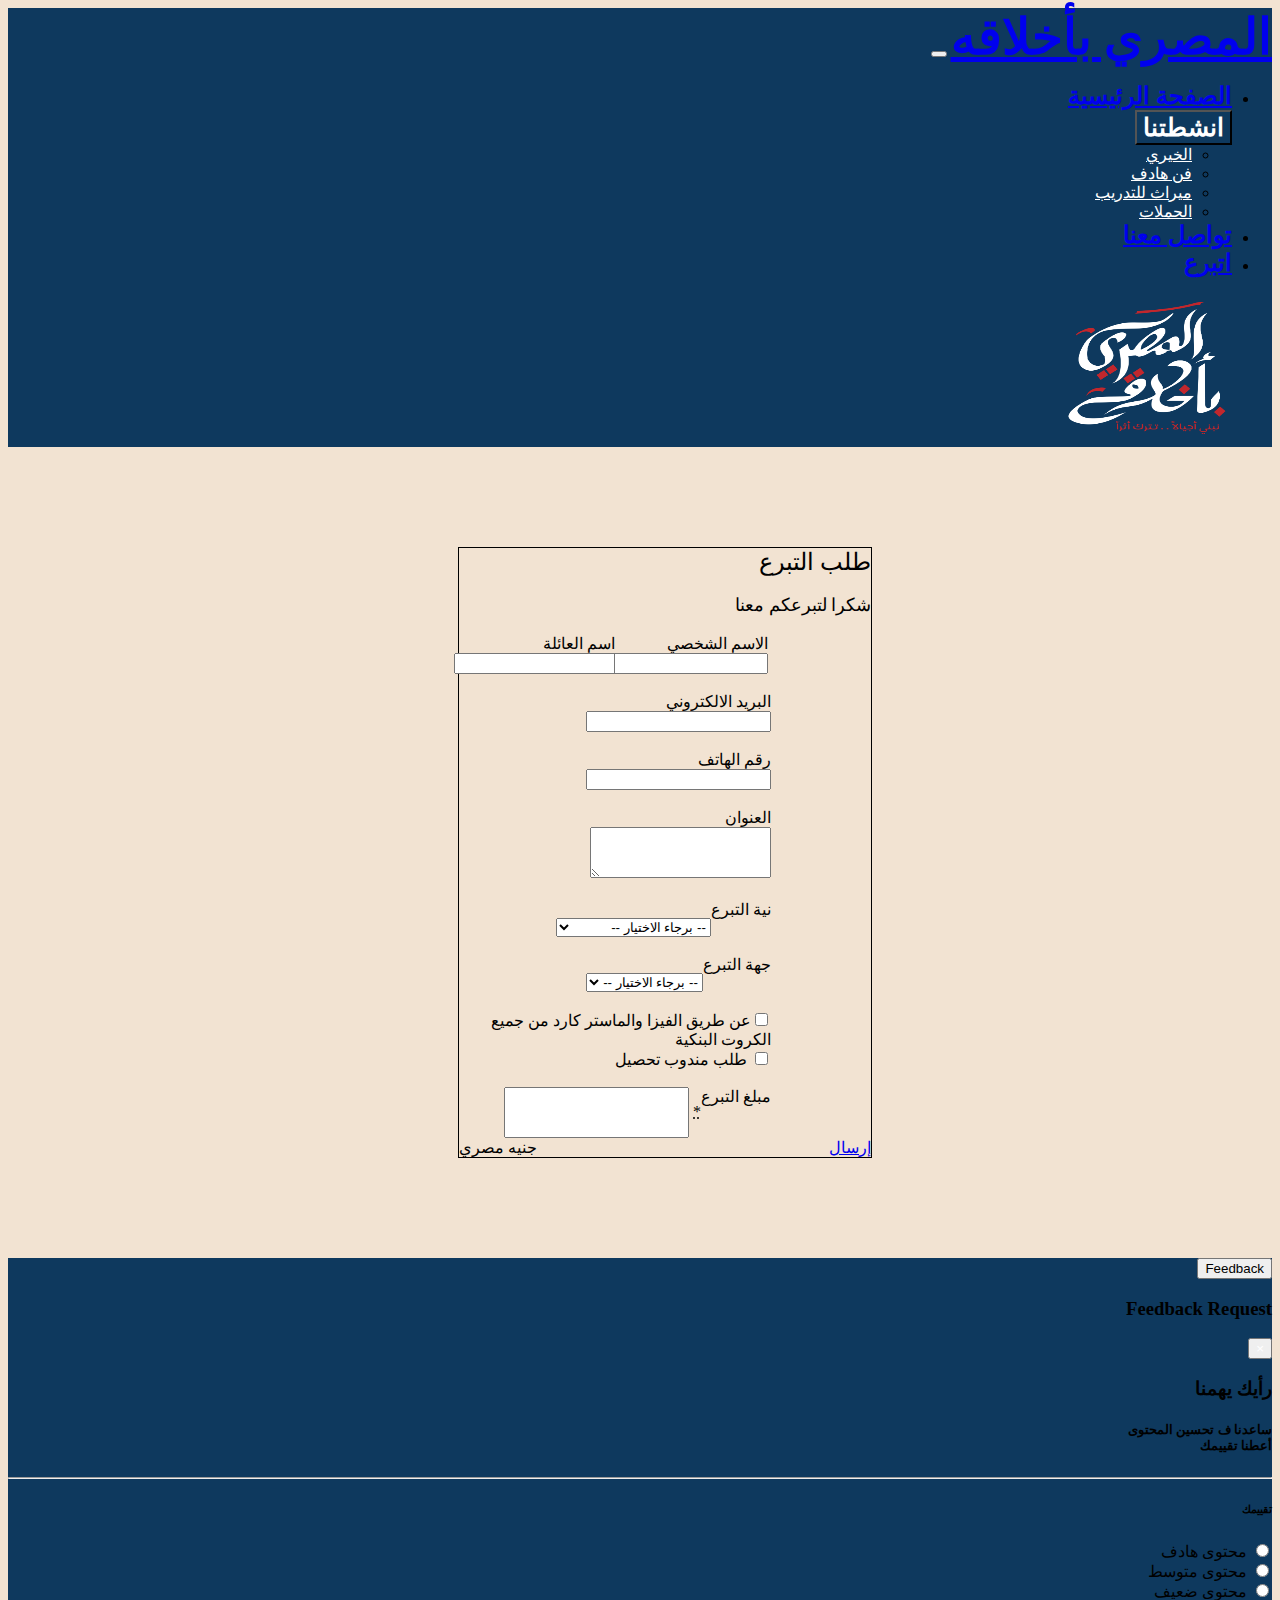
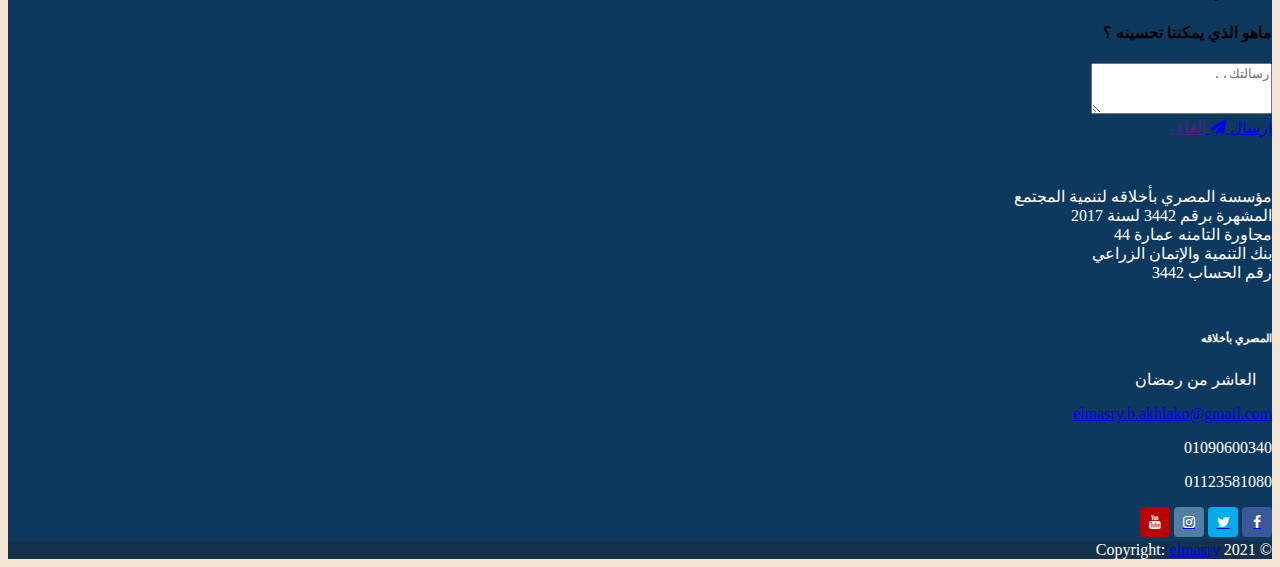
<file: tabaro3.html>
<!DOCTYPE html>
<html lang="en">

<head>
    <meta charset="UTF-8">
    <meta name="viewport" content="width=device-width, initial-scale=1.0">
    <title>Document</title>
    <link href="https://fonts.googleapis.com/css?family=Nunito:200,300,400,700" rel="stylesheet">


    <link rel="stylesheet" href="https://stackpath.bootstrapcdn.com/bootstrap/4.1.3/css/bootstrap.min.css"
        integrity="sha384-MCw98/SFnGE8fJT3GXwEOngsV7Zt27NXFoaoApmYm81iuXoPkFOJwJ8ERdknLPMO" crossorigin="anonymous">

    <link rel="stylesheet" href="https://cdnjs.cloudflare.com/ajax/libs/font-awesome/4.7.0/css/font-awesome.min.css">
    <link rel="stylesheet" href="style.css">



</head>

<body>
    <nav class="navbar navbar-expand-lg navbar-dark ">
        <div class="hak container-fluid">
            <a class="navbar-brand" href="index.html">المصري بأخلاقه</a>
            <button class="navbar-toggler" data-toggle="collapse" data-target="#navbarNav">
                <span class="navbar-toggler-icon"></span>
            </button>
            <div class="collapse navbar-collapse" id="navbarNav">
                <ul class="navbar-nav">
                    <li class="nav-item">
                        <a class="nav-link active" aria-current="page" href="index.html">الصفحة الرئيسية</a>
                    </li>
                    <div class="dropdown">
                        <button class="btn btn-default dropdown-toggle" type="button" id="dropdownMenu1"
                            data-toggle="dropdown" aria-haspopup="true" aria-expanded="true">
                            <b>انشطتنا</b>
                            <span class="caret"></span>
                        </button>
                        <ul class="dropdown-menu" aria-labelledby="dropdownMenu1">
                            <li><a href="khairy.html">الخيري</a></li>
                            <li><a href="fan.html">فن هادف</a></li>
                            <li><a href="mirath.html">ميراث للتدريب</a></li>
                            <li><a href="hamalat.html">الحملات</a></li>
                        </ul>
                    </div>

                    <li class="nav-item">
                        <a class="nav-link " href="contact.html"> تواصل معنا</a>
                    </li>
                    <li class="nav-item">
                        <a class="nav-link " href="tabaro3.html"> اتبرع</a>
                    </li>
                </ul>
            </div>
        </div>


        <img src="img/logo RGB-01.png" style="width: 250px; height: 150px;" alt="photo">

    </nav>

    <form method="post" action="//submit.form" onSubmit="return validateForm();" class="frm ">
        <div style="padding-bottom: 18px;font-size : 24px;direction: rtl;">طلب التبرع</div>
        <div style="padding-bottom: 18px;font-size : 18px;">شكرا لتبرعكم معنا
        </div>
        <div style="display: flex; padding-bottom: 18px;max-width : 450px;" class="infrm">
            <div style=" margin-left: 0; margin-right: 1%; width: 49%;">الاسم الشخصي<br />
                <input type="text" id="data_3" name="data_3" style="max-width: 100%;" class="form-control" />
            </div>
            <span></span>
            <div style=" margin-left: 1%; margin-right: 0; width: 49%;">اسم العائلة<br />
                <input type="text" id="data_4" name="data_4" style="max-width: 100%;" class="form-control" />
            </div>
        </div>
        <div style="padding-bottom: 18px;" class="infrm">البريد الالكتروني<br />
            <input type="text" id="data_5" name="data_5" style="max-width : 450px;" class="form-control" />
        </div>
        <div style="padding-bottom: 18px;" class="infrm">رقم الهاتف<br />
            <input type="text" id="data_6" name="data_6" style="max-width : 250px;" class="form-control" />
        </div>
        <div style="padding-bottom: 18px;" class="infrm">العنوان<br />
            <textarea id="data_7" false name="data_7" style="max-width : 450px;" rows="3"
                class="form-control"></textarea>
        </div>
        <div style="padding-bottom: 18px;" class="infrm">
            <span style="float: right;">نية التبرع </span> <br>
            <select class="clearfix form-control form-select custom-select-lg" id="edit-donation_tag"
                name="donation_tag" required="" style="max-width : 250px;">
                <option hidden="" disabled="" selected="" value=""> -- برجاء الاختيار -- </option>
                <option value="التبرع لأنشطة المؤسسة">التبرع لأنشطة المؤسسة</option>
                <option value=" وصلات مياه"> وصلات مياه</option>
                <option value=" تجهيز عرائس">تجهيز عرائس </option>
                <option value=" أسقف"> أسقف </option>
            </select>
        </div>
        <div style="padding-bottom: 18px;" class="infrm">
            <span style="float: right;">جهة التبرع </span> <br>
            <select class="clearfix form-control form-select custom-select-lg" id="edit-donation_tag"
                name="donation_tag" required="" style="max-width : 250px;">
                <option hidden="" disabled="" selected="" value=""> -- برجاء الاختيار -- </option>
                <option value="  من داخل مصر">من داخل مصر</option>
                <option value="  من خارج مصر"> من خارج مصر</option>
            </select>
        </div>
        <div style="padding-bottom: 18px;" class="infrm">
            <span><input type="checkbox" id="data_8_0" name="data_8" value="Sunday" />عن طريق الفيزا والماستر كارد من
                جميع الكروت البنكية</span><br />
            <span><input type="checkbox" id="data_8_1" name="data_8" value="Monday" /> طلب مندوب تحصيل</span><br />
        </div>
        <div class="col-xs-12 col-md-6 form-group infrm">
            <span style="float: right;">مبلغ التبرع </span><abbr class="required" title="مطلوب">*</abbr>
            <input type="number" id="amount1" name="vpc_Amount1" class="form-control" maxlength="10" required=""
                min="10" style="height: 45px;">
            <span style="float: left;">جنيه مصري</span>

        </div>
        <div class="modal-footer"> <a href="mailto:elmasry.b.akhlako@gmail.com" class="btn btn-primary">إرسال
            </a>
        </div>
    </form>

    <!-- Footer -->
    <footer class=" back text-center text-lg-start bg-light text-muted">
        <section class="ft bg-gray" style=" top: 100px; background-color:#0e395e ; color: white;">
            <div class="container text-center text-md-start mt-5">
                <!-- Grid row -->
                <div class="row mt-3">
                    <button type="button" class="btn btn-outline-primary btn-lg openmodal" data-toggle="modal"
                        data-target="#myModal">Feedback</button>
                    <div id="myModal" class="modal fade" role="dialog" style="color: black;">
                        <div class="modal-dialog">
                            <div class="modal-content">
                                <div class="modal-header">
                                    <h3 class="mt-0">Feedback Request</h3>
                                    <!--Close/Cross Button--> <button type="button" class="close" data-dismiss="modal"
                                        style="color: white;">&times;</button>
                                </div>
                                <div class="modal-body text-center "> <i
                                        class="far fa-file-alt fa-4x mb-3 animated rotateIn icon1"></i>
                                    <h3>رأيك يهمنا </h3>
                                    <h5>ساعدنا ف تحسين المحتوى<strong><br>أعطنا تقييمك</strong></h5>
                                    <hr>
                                    <h6>تقييمك</h6>
                                </div>
                                <div class="form-check mb-4"> <input name="feedback" type="radio"> <label
                                        class="ml-3">محتوى هادف</label> </div>
                                <div class="form-check mb-4"> <input name="feedback" type="radio"> <label
                                        class="ml-3">محتوى متوسط</label>
                                </div>
                                <div class="form-check mb-4"> <input name="feedback" type="radio"> <label
                                        class="ml-3">محتوى ضعيف</label> </div>
                                <div class="text-center">
                                    <h4>ماهو الذي يمكننا تحسينه ؟</h4>
                                </div> <textarea type="textarea" placeholder="رسالتك.." rows="3"></textarea>
                                <div class="modal-footer"> <a href="mailto:elmasry.b.akhlako@gmail.com"
                                        class="btn btn-primary">إرسال <i class="fa fa-paper-plane"></i>
                                    </a> <a href="" class="btn btn-outline-primary" data-dismiss="modal">إلغاء</a>
                                </div>
                            </div>
                        </div>
                    </div>
                </div>
                <div class="row mt-3">
                    <!-- Grid column -->
                    <div class="col-md-3 col-lg-4 col-xl-3 mx-auto mb-4">
                        <!-- Content -->
                        <h6 class="text-uppercase fw-bold mb-4" style="margin-top: 50px;">
                            <i class="fas fa-gem me-3"></i>
                        </h6>
                        <p>
                            مؤسسة المصري بأخلاقه لتنمية المجتمع <br>
                            المشهرة برقم 3442 لسنة 2017 <br>
                            مجاورة التامنه عمارة 44 <br>
                            بنك التنمية والإتمان الزراعي <br>
                            رقم الحساب 3442
                        </p>
                    </div>

                    <!-- Grid column -->
                    <div class="col-md-4 col-lg-3 col-xl-3 mx-auto mb-md-0 mb-4">
                        <!-- Links -->
                        <h6 class="text-uppercase fw-bold mb-4" style="margin-top: 50px;">
                            <b>المصري بأخلاقه</b>
                        </h6>
                        <p><i class="fas fa-home me-3"></i> العاشر من رمضان</p>
                        <p>
                            <i class="fas fa-envelope me-3"></i>
                            <a class="text-reset fw-bold"
                                href="mailto:elmasry.b.akhlako@gmail.com">elmasry.b.akhlako@gmail.com</a> </p>
                        <p><i class="fas fa-phone me-3"></i> 01090600340</p>
                        <p><i class="fas fa-print me-3"></i> 01123581080</p>
                    </div>
                </div>
            </div>
        </section>
        <div style="clear:both; margin-left:0px">
        </div>

        <section class="wow fadeIn bg-gray animated"
            style="visibility: visible; animation-name: fadeIn; background-color: #0e395e;">
            <div class="container">
                <div class="row">
                    <div class="col-md-12 col-sm-12 center-col text-center">
                        <a href="https://www.facebook.com/elmasry.b.akhlako/" class="btn social-icon button"
                            data-abc="true"><i class="fa fa-facebook btn-round"></i></a>
                        <a href="https://twitter.com/akhlako?s=08" class="btn social-icon button" data-abc="true"><i
                                class="fa fa-twitter btn-round"></i></a>
                        <a href="https://www.instagram.com/elmasry_bakhlako/?utm_medium=copy_link"
                            class="btn social-icon button" data-abc="true">
                            <i class="fa fa-instagram btn-round"></i></a>
                        <a href="https://www.youtube.com/channel/UCk09HubBhF2yIQePOzalS5g"
                            class="btn social-icon button" data-abc="true"><i class="fa fa-youtube btn-round"></i></a>


                    </div>
                </div>
            </div>
            <!-- Section: Links  -->
            <div class="text-center p-4" style="background-color:#13314b; color:white;">
                © 2021 Copyright:
                <a class="text-reset fw-bold" href="index.html">elmasry</a>
            </div>
            </div>
        </section>

    </footer>
    <script src="https://code.jquery.com/jquery-3.3.1.slim.min.js"
        integrity="sha384-q8i/X+965DzO0rT7abK41JStQIAqVgRVzpbzo5smXKp4YfRvH+8abtTE1Pi6jizo" crossorigin="anonymous">
    </script>
    <script src="https://cdnjs.cloudflare.com/ajax/libs/popper.js/1.14.3/umd/popper.min.js"
        integrity="sha384-ZMP7rVo3mIykV+2+9J3UJ46jBk0WLaUAdn689aCwoqbBJiSnjAK/l8WvCWPIPm49" crossorigin="anonymous">
    </script>
    <script src="https://stackpath.bootstrapcdn.com/bootstrap/4.1.3/js/bootstrap.min.js"
        integrity="sha384-ChfqqxuZUCnJSK3+MXmPNIyE6ZbWh2IMqE241rYiqJxyMiZ6OW/JmZQ5stwEULTy" crossorigin="anonymous">
    </script>


</body>

</html>
</file>
<file: style.css>
body {

    text-align: rtl;
    direction: rtl;
    background-color: #f2e3d2;
}

.navbar {
    background-color: #0e395e;

}

.navbar-brand:hover {

    transform: translateY(-7px);
    box-shadow: 8px 8px 20px rgba(255, 255, 255, 0.3);
}

.navbar-brand {
    font-weight: bold;
    font-size: 50px;


}

.dropdown-menu {
    background-color: #0e395e;


}

.dropdown-menu :hover {

    transform: translateY(-7px);
    box-shadow: 8px 8px 20px rgba(65, 79, 136, 0.3);


}

.dropdown-menu li a {
    color: white;

}

.nav-link {
    font-size: x-large;
    font-weight: bold;
}

.btn-default {
    background-color: #0e395e;
    font-size: 25px;
    color: white;

}

.d-block {

    height: 500px;
    width: 100%;

}

.firstRow {
    display: flex;
    justify-content: space-around;
    margin-top: 70px;
    color: white;
    direction: rtl;

}

.firstRow__img {
    height: 400px;
    width: 40%;

}

.firstRow__content {
    margin-top: 70px;
    font-size: 24px;
}

blockquote {
    direction: rtl;
}

.img-fluid {

    margin-top: 70px;
    margin-left: 10%;
    height: 400px;
    width: 70%;

}

.text-white {
    font-size: x-large;
    direction: rtl;
    color: rgb(255, 255, 255);

}

.frm {
    margin-top: 100px;
    margin-bottom: 100px;
    margin-left: 450px;
    margin-right: 400px;
    border: solid black 1px;
    direction: rtl;
    text-align: right;
}

.frm .infrm {
    margin-right: 100px;
}


.social-icon .fa {
    text-align: center;
    display: table-cell;
    vertical-align: middle;
    width: 30px;
    height: 30px !important;
    line-height: 1;
    font-size: 14px;
    -webkit-transition: all 0.4s ease;
    transition: all 0.4s ease;
    color: #fff;

}



.social-icon .fa-facebook {
    background-color: #3b5998
}

.social-icon .fa-twitter {
    background-color: #00aced
}

.social-icon .fa-youtube {
    background-color: #bb0000
}

.social-icon .fa-instagram {
    background-color: #517fa4
}

.social-icon-large {
    margin-right: 20px
}

.social-icon-large:hover .fa-facebook {
    background-color: #3b5998
}

.social-icon-large:hover .fa-twitter {
    background-color: #00aced
}


.social-icon-large:hover .fa-youtube {
    background-color: #bb0000
}



.social-icon-large:hover .fa-instagram {
    background-color: #517fa4
}

.btn-round {
    border-radius: 4px !important
}

.btn.btn-large i {
    font-size: 24px
}

footer {
    background-color: #0e395e;
}

.cz_gap {
    text-align: rtl;
    direction: rtl;
}

@media(max-width:1200px) {}
</file>
